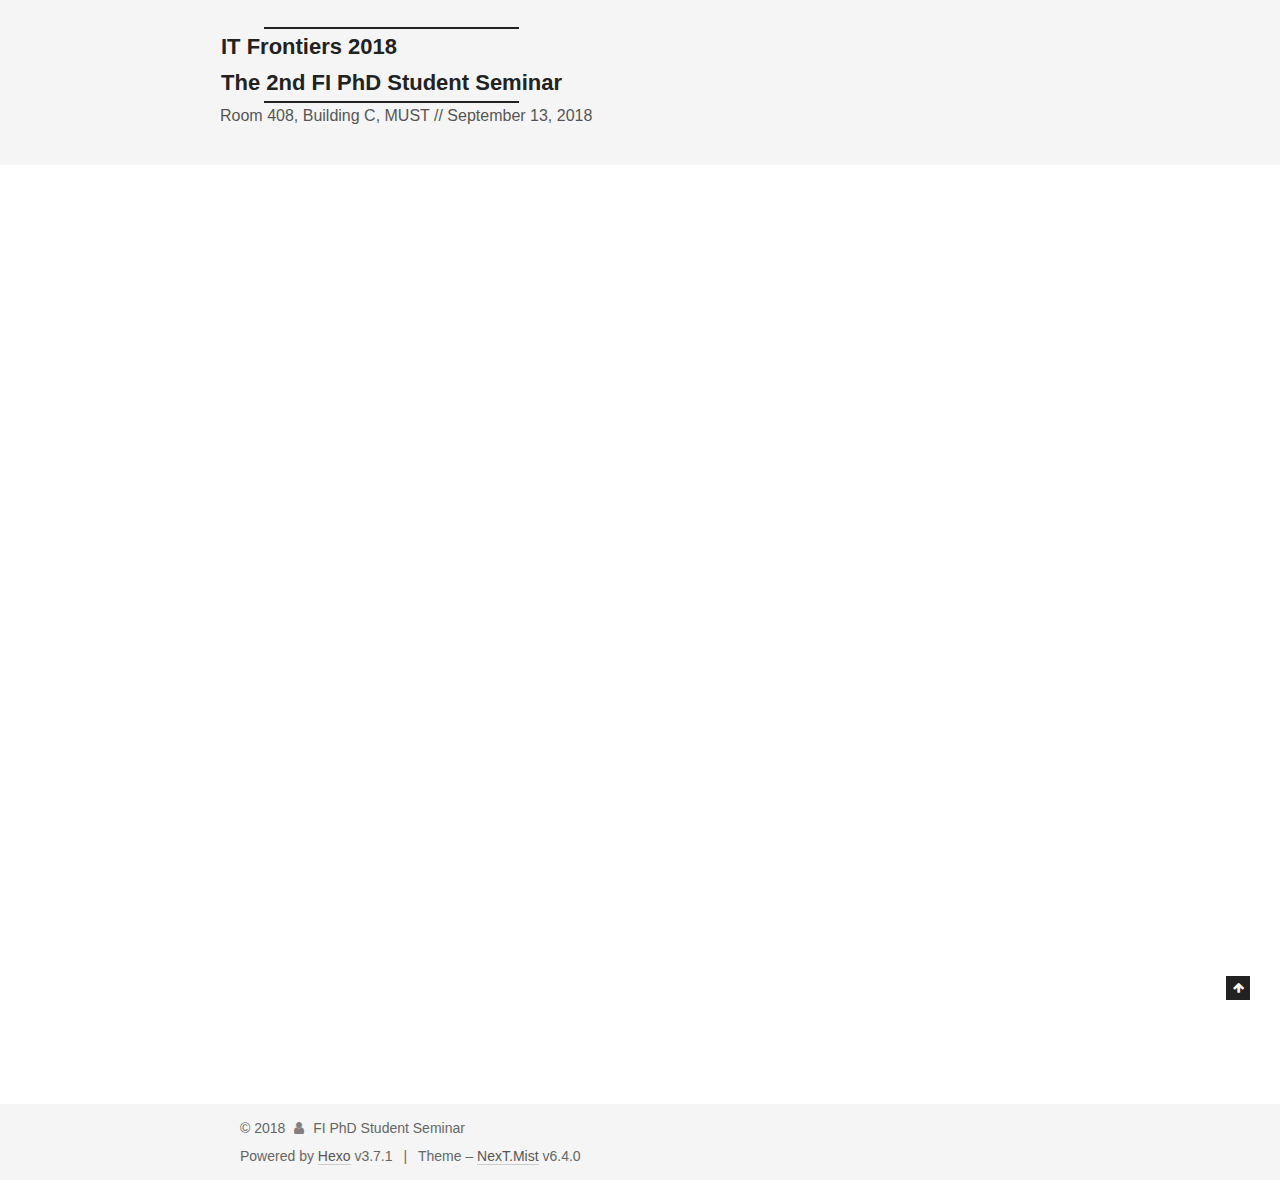
<file: index.html>
<!DOCTYPE html>












  


<html class="theme-next mist use-motion" lang="en">
<head>
  <meta charset="UTF-8"/>
<meta http-equiv="X-UA-Compatible" content="IE=edge" />
<meta name="viewport" content="width=device-width, initial-scale=1, maximum-scale=2"/>
<meta name="theme-color" content="#222">












<meta http-equiv="Cache-Control" content="no-transform" />
<meta http-equiv="Cache-Control" content="no-siteapp" />






















<link href="/lib/font-awesome/css/font-awesome.min.css?v=4.6.2" rel="stylesheet" type="text/css" />

<link href="/css/main.css?v=6.4.0" rel="stylesheet" type="text/css" />


  <link rel="apple-touch-icon" sizes="180x180" href="/images/apple-touch-icon-next.png?v=6.4.0">


  <link rel="icon" type="image/png" sizes="32x32" href="/images/favicon-32x32-next.png?v=6.4.0">


  <link rel="icon" type="image/png" sizes="16x16" href="/images/favicon-16x16-next.png?v=6.4.0">


  <link rel="mask-icon" href="/images/logo.svg?v=6.4.0" color="#222">









<script type="text/javascript" id="hexo.configurations">
  var NexT = window.NexT || {};
  var CONFIG = {
    root: '/',
    scheme: 'Mist',
    version: '6.4.0',
    sidebar: {"position":"left","display":"remove","offset":12,"b2t":false,"scrollpercent":false,"onmobile":false},
    fancybox: false,
    fastclick: false,
    lazyload: false,
    tabs: true,
    motion: {"enable":true,"async":false,"transition":{"post_block":"fadeIn","post_header":"slideDownIn","post_body":"slideDownIn","coll_header":"slideLeftIn","sidebar":"slideUpIn"}},
    algolia: {
      applicationID: '',
      apiKey: '',
      indexName: '',
      hits: {"per_page":10},
      labels: {"input_placeholder":"Search for Posts","hits_empty":"We didn't find any results for the search: ${query}","hits_stats":"${hits} results found in ${time} ms"}
    }
  };
</script>


  




  <meta property="og:type" content="website">
<meta property="og:title" content="IT Frontiers 2018 &lt;br&gt; The 2nd FI PhD Student Seminar">
<meta property="og:url" content="http://yoursite.com/index.html">
<meta property="og:site_name" content="IT Frontiers 2018 &lt;br&gt; The 2nd FI PhD Student Seminar">
<meta property="og:locale" content="en">
<meta name="twitter:card" content="summary">
<meta name="twitter:title" content="IT Frontiers 2018 &lt;br&gt; The 2nd FI PhD Student Seminar">






  <link rel="canonical" href="http://yoursite.com/"/>



<script type="text/javascript" id="page.configurations">
  CONFIG.page = {
    sidebar: "",
  };
</script>

  <title>IT Frontiers 2018 <br> The 2nd FI PhD Student Seminar</title>
  









  <noscript>
  <style type="text/css">
    .use-motion .motion-element,
    .use-motion .brand,
    .use-motion .menu-item,
    .sidebar-inner,
    .use-motion .post-block,
    .use-motion .pagination,
    .use-motion .comments,
    .use-motion .post-header,
    .use-motion .post-body,
    .use-motion .collection-title { opacity: initial; }

    .use-motion .logo,
    .use-motion .site-title,
    .use-motion .site-subtitle {
      opacity: initial;
      top: initial;
    }

    .use-motion {
      .logo-line-before i { left: initial; }
      .logo-line-after i { right: initial; }
    }
  </style>
</noscript>

</head>

<body itemscope itemtype="http://schema.org/WebPage" lang="en">

  
  
    
  

  <div class="container sidebar-position-left 
  page-home">
    <div class="headband"></div>

    <header id="header" class="header" itemscope itemtype="http://schema.org/WPHeader">
      <div class="header-inner"><div class="site-brand-wrapper">
  <div class="site-meta ">
    

    <div class="custom-logo-site-title">
      <a href="/" class="brand" rel="start">
        <span class="logo-line-before"><i></i></span>
        <span class="site-title">IT Frontiers 2018 <br> The 2nd FI PhD Student Seminar</span>
        <span class="logo-line-after"><i></i></span>
      </a>
    </div>
    
      
        <p class="site-subtitle"><Center>Room 408, Building C, MUST // September 13, 2018</p>
      
    
  </div>

  <div class="site-nav-toggle">
    <button aria-label="Toggle navigation bar">
      <span class="btn-bar"></span>
      <span class="btn-bar"></span>
      <span class="btn-bar"></span>
    </button>
  </div>
</div>



<nav class="site-nav">
  
    <ul id="menu" class="menu">
      
        
        
        
          
          <li class="menu-item menu-item-home menu-item-active">
    <a href="/" rel="section">
      <i class="menu-item-icon fa fa-fw fa-home"></i> <br />HOME</a>
  </li>
        
        
        
          
          <li class="menu-item menu-item-call-for-paper">
    <a href="/Call-for-paper/" rel="section">
      <i class="menu-item-icon fa fa-fw fa-user"></i> <br />CALL FOR PAPER</a>
  </li>
        
        
        
          
          <li class="menu-item menu-item-program">
    <a href="/Program/" rel="section">
      <i class="menu-item-icon fa fa-fw fa-calendar"></i> <br />PROGRAM</a>
  </li>
        
        
        
          
          <li class="menu-item menu-item-venue">
    <a href="/Venue/" rel="section">
      <i class="menu-item-icon fa fa-fw fa-thumb-tack"></i> <br />VENUE</a>
  </li>

      
      
    </ul>
  

  
    

  

  
</nav>



  



</div>
    </header>

    


    <main id="main" class="main">
      <div class="main-inner">
        <div class="content-wrap">
          
          <div id="content" class="content">
            
  <section id="posts" class="posts-expand">
    
      

  

  
  
  

  

  <article class="post post-type-normal" itemscope itemtype="http://schema.org/Article">
  
  
  
  <div class="post-block">
    <link itemprop="mainEntityOfPage" href="http://yoursite.com/2018/08/31/hello-world/">

    <span hidden itemprop="author" itemscope itemtype="http://schema.org/Person">
      <meta itemprop="name" content="FI PhD Student Seminar">
      <meta itemprop="description" content="">
      <meta itemprop="image" content="/images/avatar.gif">
    </span>

    <span hidden itemprop="publisher" itemscope itemtype="http://schema.org/Organization">
      <meta itemprop="name" content="IT Frontiers 2018 <br> The 2nd FI PhD Student Seminar">
    </span>

    
      <header class="post-header">

        
        
          <h1 class="post-title" itemprop="name headline">
                
                <a class="post-title-link" href="/2018/08/31/hello-world/" itemprop="url">
                  <p style="display:none;"> Please read carefully </p>
                </a>
              
            
          </h1>
        

        <div class="post-meta">
          <span class="post-time">

            
            
            

            

            
          </span>

          

          
            
          

          
          

          

          

          

        </div>
      </header>
    

    
    
    
    <div class="post-body" itemprop="articleBody">

      
      

      
        
          
            <h2 id="Goal"><a href="#Goal" class="headerlink" title="Goal"></a>Goal</h2><p>The 2nd PhD Student Seminar 2018 provides a platform for FI PhD students at the Macau University of Science and Technology (MUST). The purpose is to meet together and discuss the research findings and the latest advancements in their own disciplines. The seminar seeks original, UNPUBLISHED research papers reporting the latest research of each PhD student.</p>
<hr>
<h2 id="Important-date"><a href="#Important-date" class="headerlink" title="Important date"></a>Important date</h2><ul>
<li>Paper Submission Due: <del>September 6, 2018</del>  <font color="red">September 9, 2018</font></li>
<li>Slides Submission Due:  <del>September 6, 2018</del>  <font color="red">September 9, 2018</font></li>
<li>Seminar Date: September 13, 2018 <br></li>
</ul>
<hr>
<h2 id="FI-policy-for-PHD-students"><a href="#FI-policy-for-PHD-students" class="headerlink" title="FI policy for PHD students"></a>FI policy for PHD students</h2><p> FI PhD course, DIIZ11 (LITERATURE SURVEY AND THESIS PLANNING), consists of FI PhD Student Seminar (20% of the total score) and Fl PhD Proposal Defense (80% of the total score). <font color="red"> Before applying for the PhD Proposal Defense, a PhD student MUST attend the PhD Student Seminar </font>(each student is required to submit an annual report and conduct an oral presentation).</p>
<hr>
<h2 id="Contact"><a href="#Contact" class="headerlink" title="Contact"></a>Contact</h2><p>For any inquiry, please contact Joey Wong at 8897-2240 or email by <a href="mailto:lmawong@must.edu.mo" target="_blank" rel="noopener">lmawong@must.edu.mo</a>.</p>
<hr>

          
        
      
    </div>

    

    
    
    

    

    

    

    <footer class="post-footer">
      

      

      

      
      
        <div class="post-eof"></div>
      
    </footer>
  </div>
  
  
  
  </article>


    
  </section>

  


          </div>
          

        </div>
        
      </div>
    </main>

    <footer id="footer" class="footer">
      <div class="footer-inner">
        <div class="copyright">&copy; <span itemprop="copyrightYear">2018</span>
  <span class="with-love" id="animate">
    <i class="fa fa-user"></i>
  </span>
  <span class="author" itemprop="copyrightHolder">FI PhD Student Seminar</span>

  

  
</div>




  <div class="powered-by">Powered by <a class="theme-link" target="_blank" href="https://hexo.io">Hexo</a> v3.7.1</div>



  <span class="post-meta-divider">|</span>



  <div class="theme-info">Theme – <a class="theme-link" target="_blank" href="https://theme-next.org">NexT.Mist</a> v6.4.0</div>




        








        
      </div>
    </footer>

    
      <div class="back-to-top">
        <i class="fa fa-arrow-up"></i>
        
      </div>
    

    

    

    
  </div>

  

<script type="text/javascript">
  if (Object.prototype.toString.call(window.Promise) !== '[object Function]') {
    window.Promise = null;
  }
</script>


























  
  
    <script type="text/javascript" src="/lib/jquery/index.js?v=2.1.3"></script>
  

  
  
    <script type="text/javascript" src="/lib/velocity/velocity.min.js?v=1.2.1"></script>
  

  
  
    <script type="text/javascript" src="/lib/velocity/velocity.ui.min.js?v=1.2.1"></script>
  


  


  <script type="text/javascript" src="/js/src/utils.js?v=6.4.0"></script>

  <script type="text/javascript" src="/js/src/motion.js?v=6.4.0"></script>



  
  

  

  


  <script type="text/javascript" src="/js/src/bootstrap.js?v=6.4.0"></script>



  



  










  





  

  

  

  

  
  

  

  

  

  

  

</body>
</html>
</file>
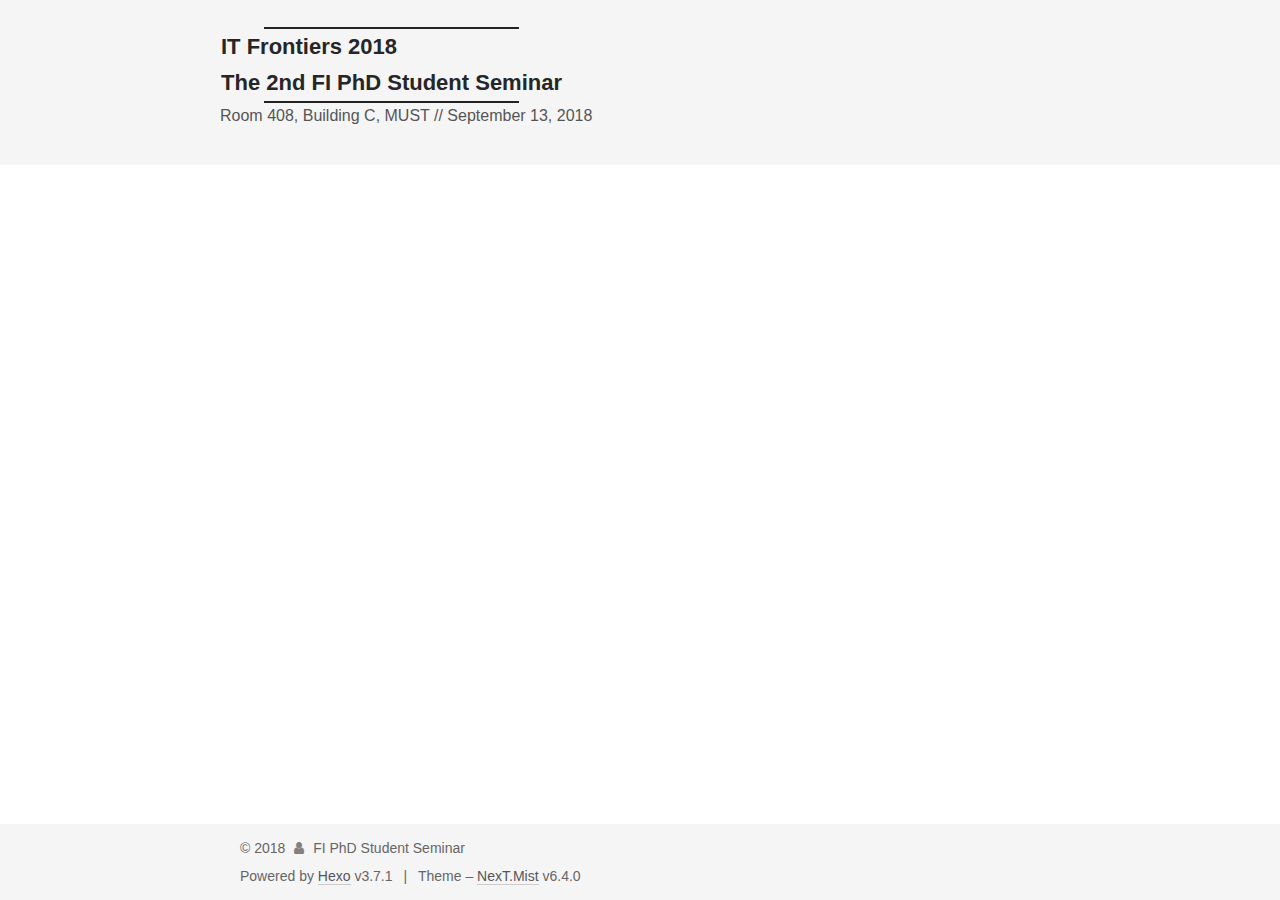
<file: archives/index.html>
<!DOCTYPE html>












  


<html class="theme-next mist use-motion" lang="en">
<head>
  <meta charset="UTF-8"/>
<meta http-equiv="X-UA-Compatible" content="IE=edge" />
<meta name="viewport" content="width=device-width, initial-scale=1, maximum-scale=2"/>
<meta name="theme-color" content="#222">












<meta http-equiv="Cache-Control" content="no-transform" />
<meta http-equiv="Cache-Control" content="no-siteapp" />






















<link href="/lib/font-awesome/css/font-awesome.min.css?v=4.6.2" rel="stylesheet" type="text/css" />

<link href="/css/main.css?v=6.4.0" rel="stylesheet" type="text/css" />


  <link rel="apple-touch-icon" sizes="180x180" href="/images/apple-touch-icon-next.png?v=6.4.0">


  <link rel="icon" type="image/png" sizes="32x32" href="/images/favicon-32x32-next.png?v=6.4.0">


  <link rel="icon" type="image/png" sizes="16x16" href="/images/favicon-16x16-next.png?v=6.4.0">


  <link rel="mask-icon" href="/images/logo.svg?v=6.4.0" color="#222">









<script type="text/javascript" id="hexo.configurations">
  var NexT = window.NexT || {};
  var CONFIG = {
    root: '/',
    scheme: 'Mist',
    version: '6.4.0',
    sidebar: {"position":"left","display":"remove","offset":12,"b2t":false,"scrollpercent":false,"onmobile":false},
    fancybox: false,
    fastclick: false,
    lazyload: false,
    tabs: true,
    motion: {"enable":true,"async":false,"transition":{"post_block":"fadeIn","post_header":"slideDownIn","post_body":"slideDownIn","coll_header":"slideLeftIn","sidebar":"slideUpIn"}},
    algolia: {
      applicationID: '',
      apiKey: '',
      indexName: '',
      hits: {"per_page":10},
      labels: {"input_placeholder":"Search for Posts","hits_empty":"We didn't find any results for the search: ${query}","hits_stats":"${hits} results found in ${time} ms"}
    }
  };
</script>


  




  <meta property="og:type" content="website">
<meta property="og:title" content="IT Frontiers 2018 &lt;br&gt; The 2nd FI PhD Student Seminar">
<meta property="og:url" content="http://yoursite.com/archives/index.html">
<meta property="og:site_name" content="IT Frontiers 2018 &lt;br&gt; The 2nd FI PhD Student Seminar">
<meta property="og:locale" content="en">
<meta name="twitter:card" content="summary">
<meta name="twitter:title" content="IT Frontiers 2018 &lt;br&gt; The 2nd FI PhD Student Seminar">






  <link rel="canonical" href="http://yoursite.com/archives/"/>



<script type="text/javascript" id="page.configurations">
  CONFIG.page = {
    sidebar: "",
  };
</script>

  <title>Archive | IT Frontiers 2018 <br> The 2nd FI PhD Student Seminar</title>
  









  <noscript>
  <style type="text/css">
    .use-motion .motion-element,
    .use-motion .brand,
    .use-motion .menu-item,
    .sidebar-inner,
    .use-motion .post-block,
    .use-motion .pagination,
    .use-motion .comments,
    .use-motion .post-header,
    .use-motion .post-body,
    .use-motion .collection-title { opacity: initial; }

    .use-motion .logo,
    .use-motion .site-title,
    .use-motion .site-subtitle {
      opacity: initial;
      top: initial;
    }

    .use-motion {
      .logo-line-before i { left: initial; }
      .logo-line-after i { right: initial; }
    }
  </style>
</noscript>

</head>

<body itemscope itemtype="http://schema.org/WebPage" lang="en">

  
  
    
  

  <div class="container sidebar-position-left page-archive">
    <div class="headband"></div>

    <header id="header" class="header" itemscope itemtype="http://schema.org/WPHeader">
      <div class="header-inner"><div class="site-brand-wrapper">
  <div class="site-meta ">
    

    <div class="custom-logo-site-title">
      <a href="/" class="brand" rel="start">
        <span class="logo-line-before"><i></i></span>
        <span class="site-title">IT Frontiers 2018 <br> The 2nd FI PhD Student Seminar</span>
        <span class="logo-line-after"><i></i></span>
      </a>
    </div>
    
      
        <p class="site-subtitle"><Center>Room 408, Building C, MUST // September 13, 2018</p>
      
    
  </div>

  <div class="site-nav-toggle">
    <button aria-label="Toggle navigation bar">
      <span class="btn-bar"></span>
      <span class="btn-bar"></span>
      <span class="btn-bar"></span>
    </button>
  </div>
</div>



<nav class="site-nav">
  
    <ul id="menu" class="menu">
      
        
        
        
          
          <li class="menu-item menu-item-home">
    <a href="/" rel="section">
      <i class="menu-item-icon fa fa-fw fa-home"></i> <br />HOME</a>
  </li>
        
        
        
          
          <li class="menu-item menu-item-call-for-paper">
    <a href="/Call-for-paper/" rel="section">
      <i class="menu-item-icon fa fa-fw fa-user"></i> <br />CALL FOR PAPER</a>
  </li>
        
        
        
          
          <li class="menu-item menu-item-program">
    <a href="/Program/" rel="section">
      <i class="menu-item-icon fa fa-fw fa-calendar"></i> <br />PROGRAM</a>
  </li>
        
        
        
          
          <li class="menu-item menu-item-venue">
    <a href="/Venue/" rel="section">
      <i class="menu-item-icon fa fa-fw fa-thumb-tack"></i> <br />VENUE</a>
  </li>

      
      
    </ul>
  

  
    

    
    
      
      
    
      
      
    
      
      
    
      
      
    
    

  


  

  
</nav>



  



</div>
    </header>

    


    <main id="main" class="main">
      <div class="main-inner">
        <div class="content-wrap">
          
          <div id="content" class="content">
            

  
  
  
  <div class="post-block archive">
    <div id="posts" class="posts-collapse">
      <span class="archive-move-on"></span>

      
      <span class="archive-page-counter">
        
        
        
          
        
        Um..! 1 post. Keep on posting.
      </span>
      

      

        
        
        

        
          
          <div class="collection-title">
            <h1 class="archive-year" id="archive-year-2018">2018</h1>
          </div>
        
        

        

  <article class="post post-type-normal" itemscope itemtype="http://schema.org/Article">
    <header class="post-header">

      <h2 class="post-title">
        
            <a class="post-title-link" href="/2018/08/31/hello-world/" itemprop="url">
              
                <span itemprop="name"><p style="display:none;"> Please read carefully </p></span>
              
            </a>
        
      </h2>

      <div class="post-meta">
        <time class="post-time" itemprop="dateCreated"
              datetime="2018-08-31T08:27:11+08:00"
              content="2018-08-31" >
          08-31
        </time>
      </div>

    </header>
  </article>



      

    </div>
  </div>
  
  
  

  



          </div>
          

        </div>
        
      </div>
    </main>

    <footer id="footer" class="footer">
      <div class="footer-inner">
        <div class="copyright">&copy; <span itemprop="copyrightYear">2018</span>
  <span class="with-love" id="animate">
    <i class="fa fa-user"></i>
  </span>
  <span class="author" itemprop="copyrightHolder">FI PhD Student Seminar</span>

  

  
</div>




  <div class="powered-by">Powered by <a class="theme-link" target="_blank" href="https://hexo.io">Hexo</a> v3.7.1</div>



  <span class="post-meta-divider">|</span>



  <div class="theme-info">Theme – <a class="theme-link" target="_blank" href="https://theme-next.org">NexT.Mist</a> v6.4.0</div>




        








        
      </div>
    </footer>

    
      <div class="back-to-top">
        <i class="fa fa-arrow-up"></i>
        
      </div>
    

    

    

    
  </div>

  

<script type="text/javascript">
  if (Object.prototype.toString.call(window.Promise) !== '[object Function]') {
    window.Promise = null;
  }
</script>


























  
  
    <script type="text/javascript" src="/lib/jquery/index.js?v=2.1.3"></script>
  

  
  
    <script type="text/javascript" src="/lib/velocity/velocity.min.js?v=1.2.1"></script>
  

  
  
    <script type="text/javascript" src="/lib/velocity/velocity.ui.min.js?v=1.2.1"></script>
  


  


  <script type="text/javascript" src="/js/src/utils.js?v=6.4.0"></script>

  <script type="text/javascript" src="/js/src/motion.js?v=6.4.0"></script>



  
  

  

  


  <script type="text/javascript" src="/js/src/bootstrap.js?v=6.4.0"></script>



  



  










  





  

  

  

  

  
  

  

  

  

  

  

</body>
</html>
</file>
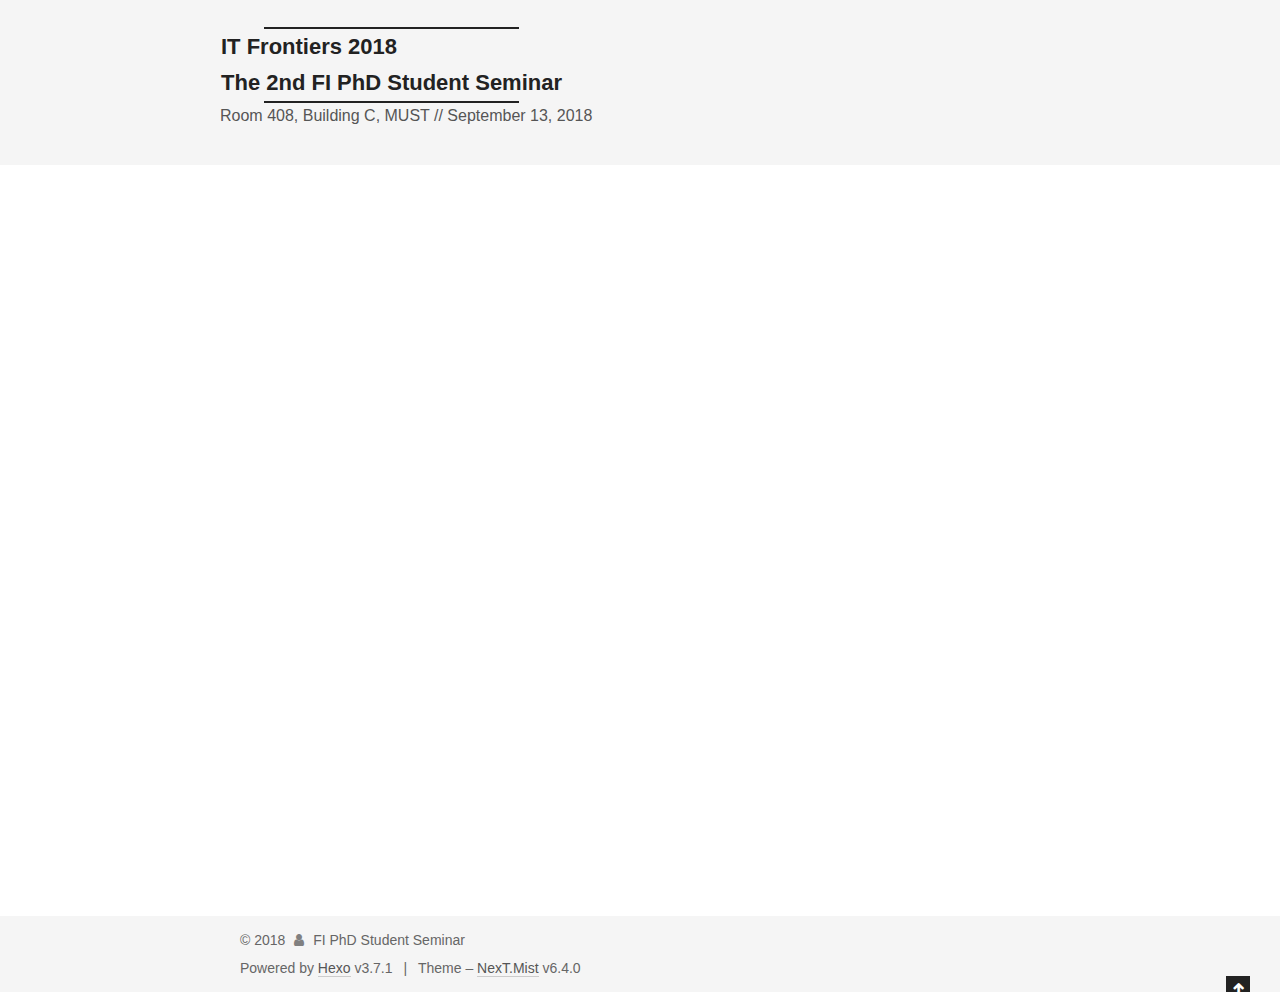
<file: Call-for-paper/index.html>
<!DOCTYPE html>












  


<html class="theme-next mist use-motion" lang="en">
<head>
  <meta charset="UTF-8"/>
<meta http-equiv="X-UA-Compatible" content="IE=edge" />
<meta name="viewport" content="width=device-width, initial-scale=1, maximum-scale=2"/>
<meta name="theme-color" content="#222">












<meta http-equiv="Cache-Control" content="no-transform" />
<meta http-equiv="Cache-Control" content="no-siteapp" />






















<link href="/lib/font-awesome/css/font-awesome.min.css?v=4.6.2" rel="stylesheet" type="text/css" />

<link href="/css/main.css?v=6.4.0" rel="stylesheet" type="text/css" />


  <link rel="apple-touch-icon" sizes="180x180" href="/images/apple-touch-icon-next.png?v=6.4.0">


  <link rel="icon" type="image/png" sizes="32x32" href="/images/favicon-32x32-next.png?v=6.4.0">


  <link rel="icon" type="image/png" sizes="16x16" href="/images/favicon-16x16-next.png?v=6.4.0">


  <link rel="mask-icon" href="/images/logo.svg?v=6.4.0" color="#222">









<script type="text/javascript" id="hexo.configurations">
  var NexT = window.NexT || {};
  var CONFIG = {
    root: '/',
    scheme: 'Mist',
    version: '6.4.0',
    sidebar: {"position":"left","display":"remove","offset":12,"b2t":false,"scrollpercent":false,"onmobile":false},
    fancybox: false,
    fastclick: false,
    lazyload: false,
    tabs: true,
    motion: {"enable":true,"async":false,"transition":{"post_block":"fadeIn","post_header":"slideDownIn","post_body":"slideDownIn","coll_header":"slideLeftIn","sidebar":"slideUpIn"}},
    algolia: {
      applicationID: '',
      apiKey: '',
      indexName: '',
      hits: {"per_page":10},
      labels: {"input_placeholder":"Search for Posts","hits_empty":"We didn't find any results for the search: ${query}","hits_stats":"${hits} results found in ${time} ms"}
    }
  };
</script>


  




  <meta name="description" content="ScopeThe topics of interest include, but are not limited to:  Machine Learning and Big Data Mathematics Computer Graphics and Image Processing Distributed Computing Communications and Networks Space S">
<meta property="og:type" content="website">
<meta property="og:title" content="IT Frontiers 2018 &lt;br&gt; The 2nd FI PhD Student Seminar">
<meta property="og:url" content="http://yoursite.com/Call-for-paper/index.html">
<meta property="og:site_name" content="IT Frontiers 2018 &lt;br&gt; The 2nd FI PhD Student Seminar">
<meta property="og:description" content="ScopeThe topics of interest include, but are not limited to:  Machine Learning and Big Data Mathematics Computer Graphics and Image Processing Distributed Computing Communications and Networks Space S">
<meta property="og:locale" content="en">
<meta property="og:updated_time" content="2018-08-31T05:07:29.547Z">
<meta name="twitter:card" content="summary">
<meta name="twitter:title" content="IT Frontiers 2018 &lt;br&gt; The 2nd FI PhD Student Seminar">
<meta name="twitter:description" content="ScopeThe topics of interest include, but are not limited to:  Machine Learning and Big Data Mathematics Computer Graphics and Image Processing Distributed Computing Communications and Networks Space S">






  <link rel="canonical" href="http://yoursite.com/Call-for-paper/"/>



<script type="text/javascript" id="page.configurations">
  CONFIG.page = {
    sidebar: "",
  };
</script>

  <title> | IT Frontiers 2018 <br> The 2nd FI PhD Student Seminar</title>
  









  <noscript>
  <style type="text/css">
    .use-motion .motion-element,
    .use-motion .brand,
    .use-motion .menu-item,
    .sidebar-inner,
    .use-motion .post-block,
    .use-motion .pagination,
    .use-motion .comments,
    .use-motion .post-header,
    .use-motion .post-body,
    .use-motion .collection-title { opacity: initial; }

    .use-motion .logo,
    .use-motion .site-title,
    .use-motion .site-subtitle {
      opacity: initial;
      top: initial;
    }

    .use-motion {
      .logo-line-before i { left: initial; }
      .logo-line-after i { right: initial; }
    }
  </style>
</noscript>

</head>

<body itemscope itemtype="http://schema.org/WebPage" lang="en">

  
  
    
  

  <div class="container sidebar-position-left page-post-detail">
    <div class="headband"></div>

    <header id="header" class="header" itemscope itemtype="http://schema.org/WPHeader">
      <div class="header-inner"><div class="site-brand-wrapper">
  <div class="site-meta ">
    

    <div class="custom-logo-site-title">
      <a href="/" class="brand" rel="start">
        <span class="logo-line-before"><i></i></span>
        <span class="site-title">IT Frontiers 2018 <br> The 2nd FI PhD Student Seminar</span>
        <span class="logo-line-after"><i></i></span>
      </a>
    </div>
    
      
        <p class="site-subtitle"><Center>Room 408, Building C, MUST // September 13, 2018</p>
      
    
  </div>

  <div class="site-nav-toggle">
    <button aria-label="Toggle navigation bar">
      <span class="btn-bar"></span>
      <span class="btn-bar"></span>
      <span class="btn-bar"></span>
    </button>
  </div>
</div>



<nav class="site-nav">
  
    <ul id="menu" class="menu">
      
        
        
        
          
          <li class="menu-item menu-item-home">
    <a href="/" rel="section">
      <i class="menu-item-icon fa fa-fw fa-home"></i> <br />HOME</a>
  </li>
        
        
        
          
          <li class="menu-item menu-item-call-for-paper menu-item-active">
    <a href="/Call-for-paper/" rel="section">
      <i class="menu-item-icon fa fa-fw fa-user"></i> <br />CALL FOR PAPER</a>
  </li>
        
        
        
          
          <li class="menu-item menu-item-program">
    <a href="/Program/" rel="section">
      <i class="menu-item-icon fa fa-fw fa-calendar"></i> <br />PROGRAM</a>
  </li>
        
        
        
          
          <li class="menu-item menu-item-venue">
    <a href="/Venue/" rel="section">
      <i class="menu-item-icon fa fa-fw fa-thumb-tack"></i> <br />VENUE</a>
  </li>

      
      
    </ul>
  

  
    

    
    
      
      
    
      
      
    
      
      
    
      
      
    
    

  


  

  
</nav>



  



</div>
    </header>

    


    <main id="main" class="main">
      <div class="main-inner">
        <div class="content-wrap">
          
          <div id="content" class="content">
            

  <div id="posts" class="posts-expand">
    
    
    
    <div class="post-block page">
      <header class="post-header">

<h1 class="post-title" itemprop="name headline"></h1>

<div class="post-meta">
  
  



</div>

</header>

      
      
      
      <div class="post-body">
        
        
          <h1 id="Scope"><a href="#Scope" class="headerlink" title="Scope"></a>Scope</h1><p>The topics of interest include, but are not limited to:</p>
<ul>
<li>Machine Learning and Big Data</li>
<li>Mathematics</li>
<li>Computer Graphics and Image Processing</li>
<li>Distributed Computing</li>
<li>Communications and Networks</li>
<li>Space Science</li>
<li>Electrical Engineering Technology</li>
<li>Systems Engineering</li>
<li>Information Security</li>
</ul>
<hr>
<h1 id="Submission"><a href="#Submission" class="headerlink" title="Submission"></a>Submission</h1><ul>
<li>Each paper should be original and written in English. It should follow the <strong><a href="http://www.ieee.org/conferences_events/conferences/publishing/templates.html" target="_blank" rel="noopener">IEEE CS format</a></strong> and should not be less than 4 pages.</li>
<li>Please click <strong><a href="https://goo.gl/forms/2UX4ZOcUYdbiZQy02" target="_blank" rel="noopener">HERE</a></strong> to submit your paper in PDF.</li>
</ul>

        
      </div>
      
      
      
    </div>
    



    
    
    
  </div>


          </div>
          

  



        </div>
        
      </div>
    </main>

    <footer id="footer" class="footer">
      <div class="footer-inner">
        <div class="copyright">&copy; <span itemprop="copyrightYear">2018</span>
  <span class="with-love" id="animate">
    <i class="fa fa-user"></i>
  </span>
  <span class="author" itemprop="copyrightHolder">FI PhD Student Seminar</span>

  

  
</div>




  <div class="powered-by">Powered by <a class="theme-link" target="_blank" href="https://hexo.io">Hexo</a> v3.7.1</div>



  <span class="post-meta-divider">|</span>



  <div class="theme-info">Theme – <a class="theme-link" target="_blank" href="https://theme-next.org">NexT.Mist</a> v6.4.0</div>




        








        
      </div>
    </footer>

    
      <div class="back-to-top">
        <i class="fa fa-arrow-up"></i>
        
      </div>
    

    

    

    
  </div>

  

<script type="text/javascript">
  if (Object.prototype.toString.call(window.Promise) !== '[object Function]') {
    window.Promise = null;
  }
</script>


























  
  
    <script type="text/javascript" src="/lib/jquery/index.js?v=2.1.3"></script>
  

  
  
    <script type="text/javascript" src="/lib/velocity/velocity.min.js?v=1.2.1"></script>
  

  
  
    <script type="text/javascript" src="/lib/velocity/velocity.ui.min.js?v=1.2.1"></script>
  


  


  <script type="text/javascript" src="/js/src/utils.js?v=6.4.0"></script>

  <script type="text/javascript" src="/js/src/motion.js?v=6.4.0"></script>



  
  

  
  <script type="text/javascript" src="/js/src/scrollspy.js?v=6.4.0"></script>
<script type="text/javascript" src="/js/src/post-details.js?v=6.4.0"></script>



  


  <script type="text/javascript" src="/js/src/bootstrap.js?v=6.4.0"></script>



  



  










  





  

  

  

  

  
  

  

  

  

  

  

</body>
</html>
</file>
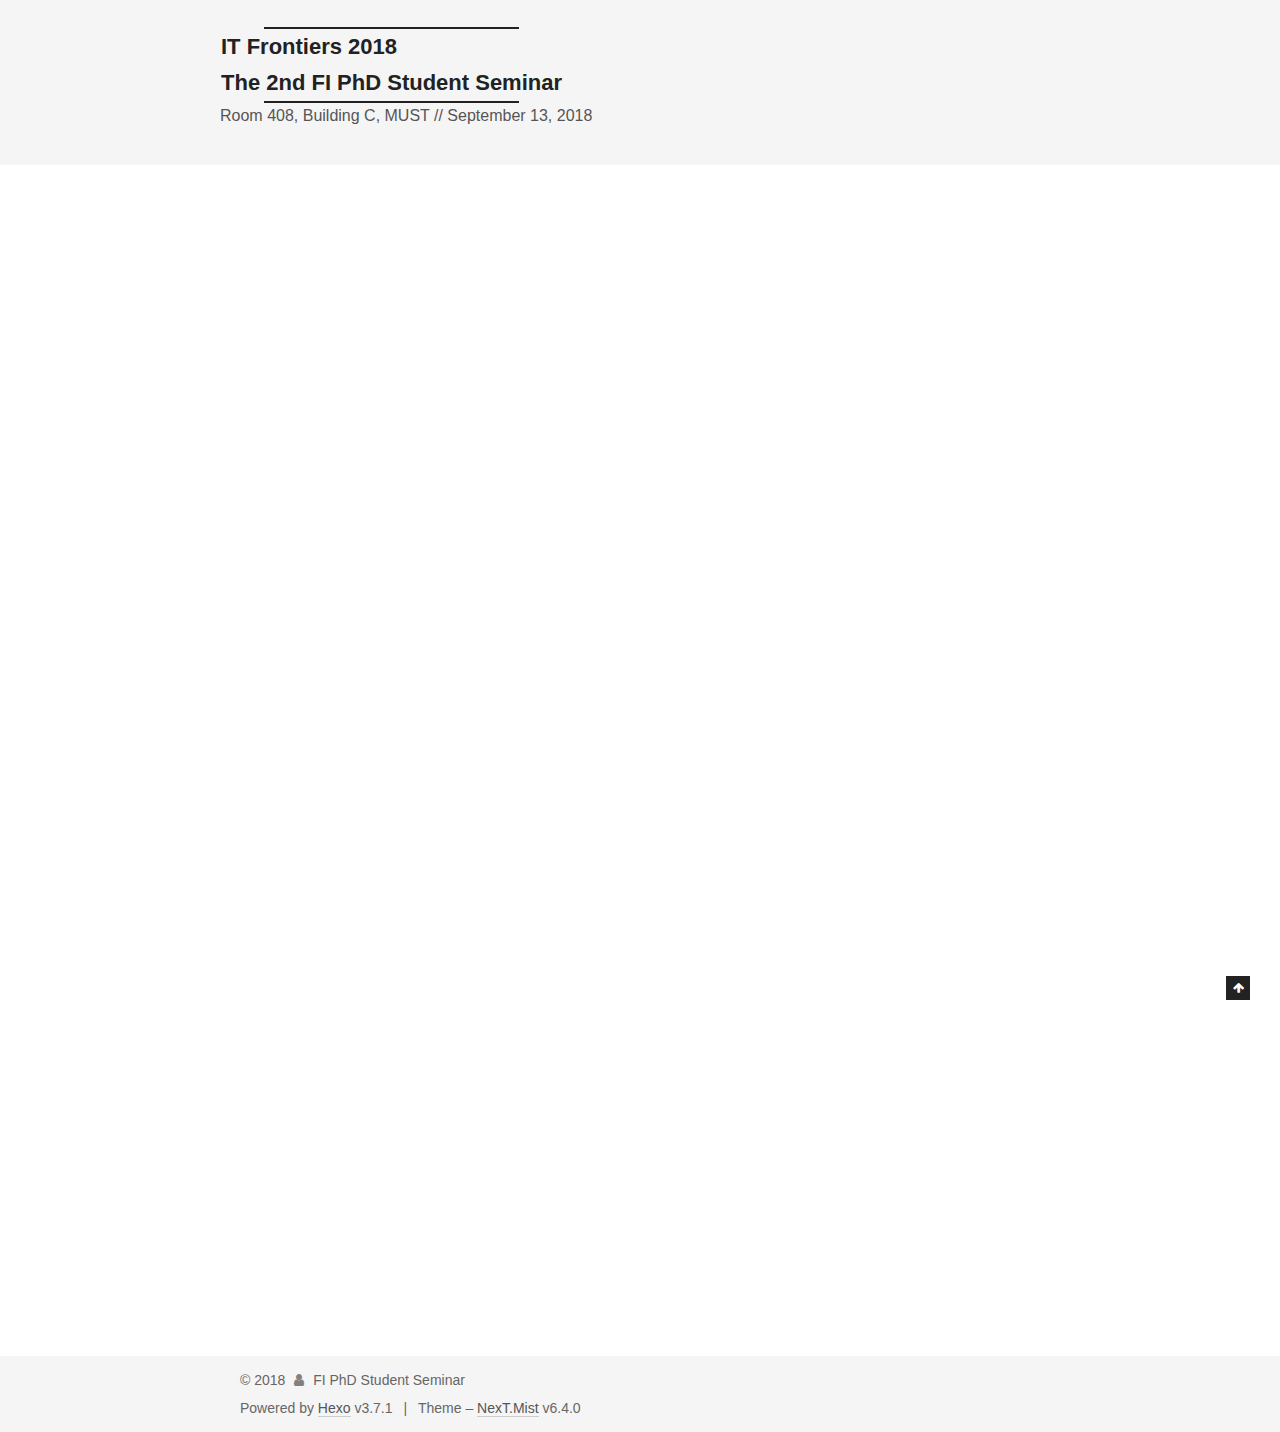
<file: Program/index.html>
<!DOCTYPE html>












  


<html class="theme-next mist use-motion" lang="en">
<head>
  <meta charset="UTF-8"/>
<meta http-equiv="X-UA-Compatible" content="IE=edge" />
<meta name="viewport" content="width=device-width, initial-scale=1, maximum-scale=2"/>
<meta name="theme-color" content="#222">












<meta http-equiv="Cache-Control" content="no-transform" />
<meta http-equiv="Cache-Control" content="no-siteapp" />






















<link href="/lib/font-awesome/css/font-awesome.min.css?v=4.6.2" rel="stylesheet" type="text/css" />

<link href="/css/main.css?v=6.4.0" rel="stylesheet" type="text/css" />


  <link rel="apple-touch-icon" sizes="180x180" href="/images/apple-touch-icon-next.png?v=6.4.0">


  <link rel="icon" type="image/png" sizes="32x32" href="/images/favicon-32x32-next.png?v=6.4.0">


  <link rel="icon" type="image/png" sizes="16x16" href="/images/favicon-16x16-next.png?v=6.4.0">


  <link rel="mask-icon" href="/images/logo.svg?v=6.4.0" color="#222">









<script type="text/javascript" id="hexo.configurations">
  var NexT = window.NexT || {};
  var CONFIG = {
    root: '/',
    scheme: 'Mist',
    version: '6.4.0',
    sidebar: {"position":"left","display":"remove","offset":12,"b2t":false,"scrollpercent":false,"onmobile":false},
    fancybox: false,
    fastclick: false,
    lazyload: false,
    tabs: true,
    motion: {"enable":true,"async":false,"transition":{"post_block":"fadeIn","post_header":"slideDownIn","post_body":"slideDownIn","coll_header":"slideLeftIn","sidebar":"slideUpIn"}},
    algolia: {
      applicationID: '',
      apiKey: '',
      indexName: '',
      hits: {"per_page":10},
      labels: {"input_placeholder":"Search for Posts","hits_empty":"We didn't find any results for the search: ${query}","hits_stats":"${hits} results found in ${time} ms"}
    }
  };
</script>


  




  <meta name="description" content="Click HERE to download program:">
<meta property="og:type" content="website">
<meta property="og:title" content="program">
<meta property="og:url" content="http://yoursite.com/Program/index.html">
<meta property="og:site_name" content="IT Frontiers 2018 &lt;br&gt; The 2nd FI PhD Student Seminar">
<meta property="og:description" content="Click HERE to download program:">
<meta property="og:locale" content="en">
<meta property="og:image" content="http://yoursite.com/Program/AGENDAfinal.jpg">
<meta property="og:updated_time" content="2018-09-12T06:15:16.299Z">
<meta name="twitter:card" content="summary">
<meta name="twitter:title" content="program">
<meta name="twitter:description" content="Click HERE to download program:">
<meta name="twitter:image" content="http://yoursite.com/Program/AGENDAfinal.jpg">






  <link rel="canonical" href="http://yoursite.com/Program/"/>



<script type="text/javascript" id="page.configurations">
  CONFIG.page = {
    sidebar: "",
  };
</script>

  <title>program | IT Frontiers 2018 <br> The 2nd FI PhD Student Seminar</title>
  









  <noscript>
  <style type="text/css">
    .use-motion .motion-element,
    .use-motion .brand,
    .use-motion .menu-item,
    .sidebar-inner,
    .use-motion .post-block,
    .use-motion .pagination,
    .use-motion .comments,
    .use-motion .post-header,
    .use-motion .post-body,
    .use-motion .collection-title { opacity: initial; }

    .use-motion .logo,
    .use-motion .site-title,
    .use-motion .site-subtitle {
      opacity: initial;
      top: initial;
    }

    .use-motion {
      .logo-line-before i { left: initial; }
      .logo-line-after i { right: initial; }
    }
  </style>
</noscript>

</head>

<body itemscope itemtype="http://schema.org/WebPage" lang="en">

  
  
    
  

  <div class="container sidebar-position-left page-post-detail">
    <div class="headband"></div>

    <header id="header" class="header" itemscope itemtype="http://schema.org/WPHeader">
      <div class="header-inner"><div class="site-brand-wrapper">
  <div class="site-meta ">
    

    <div class="custom-logo-site-title">
      <a href="/" class="brand" rel="start">
        <span class="logo-line-before"><i></i></span>
        <span class="site-title">IT Frontiers 2018 <br> The 2nd FI PhD Student Seminar</span>
        <span class="logo-line-after"><i></i></span>
      </a>
    </div>
    
      
        <p class="site-subtitle"><Center>Room 408, Building C, MUST // September 13, 2018</p>
      
    
  </div>

  <div class="site-nav-toggle">
    <button aria-label="Toggle navigation bar">
      <span class="btn-bar"></span>
      <span class="btn-bar"></span>
      <span class="btn-bar"></span>
    </button>
  </div>
</div>



<nav class="site-nav">
  
    <ul id="menu" class="menu">
      
        
        
        
          
          <li class="menu-item menu-item-home">
    <a href="/" rel="section">
      <i class="menu-item-icon fa fa-fw fa-home"></i> <br />HOME</a>
  </li>
        
        
        
          
          <li class="menu-item menu-item-call-for-paper">
    <a href="/Call-for-paper/" rel="section">
      <i class="menu-item-icon fa fa-fw fa-user"></i> <br />CALL FOR PAPER</a>
  </li>
        
        
        
          
          <li class="menu-item menu-item-program menu-item-active">
    <a href="/Program/" rel="section">
      <i class="menu-item-icon fa fa-fw fa-calendar"></i> <br />PROGRAM</a>
  </li>
        
        
        
          
          <li class="menu-item menu-item-venue">
    <a href="/Venue/" rel="section">
      <i class="menu-item-icon fa fa-fw fa-thumb-tack"></i> <br />VENUE</a>
  </li>

      
      
    </ul>
  

  
    

    
    
      
      
    
      
      
    
      
      
    
      
      
    
    

  


  

  
</nav>



  



</div>
    </header>

    


    <main id="main" class="main">
      <div class="main-inner">
        <div class="content-wrap">
          
          <div id="content" class="content">
            

  <div id="posts" class="posts-expand">
    
    
    
    <div class="post-block page">
      <header class="post-header">

<h1 class="post-title" itemprop="name headline">program</h1>

<div class="post-meta">
  
  



</div>

</header>

      
      
      
      <div class="post-body">
        
        
          <h1 id="Click-HERE-to-download-program"><a href="#Click-HERE-to-download-program" class="headerlink" title="Click HERE to download program:"></a>Click <strong><a href="http://10.4.49.16:55555/Program/Agenda.pdf" target="_blank" rel="noopener">HERE</a></strong> to download program:</h1><p><img src="/Program/AGENDAfinal.jpg" alt="agenda"></p>

        
      </div>
      
      
      
    </div>
    



    
    
    
  </div>


          </div>
          

  



        </div>
        
      </div>
    </main>

    <footer id="footer" class="footer">
      <div class="footer-inner">
        <div class="copyright">&copy; <span itemprop="copyrightYear">2018</span>
  <span class="with-love" id="animate">
    <i class="fa fa-user"></i>
  </span>
  <span class="author" itemprop="copyrightHolder">FI PhD Student Seminar</span>

  

  
</div>




  <div class="powered-by">Powered by <a class="theme-link" target="_blank" href="https://hexo.io">Hexo</a> v3.7.1</div>



  <span class="post-meta-divider">|</span>



  <div class="theme-info">Theme – <a class="theme-link" target="_blank" href="https://theme-next.org">NexT.Mist</a> v6.4.0</div>




        








        
      </div>
    </footer>

    
      <div class="back-to-top">
        <i class="fa fa-arrow-up"></i>
        
      </div>
    

    

    

    
  </div>

  

<script type="text/javascript">
  if (Object.prototype.toString.call(window.Promise) !== '[object Function]') {
    window.Promise = null;
  }
</script>


























  
  
    <script type="text/javascript" src="/lib/jquery/index.js?v=2.1.3"></script>
  

  
  
    <script type="text/javascript" src="/lib/velocity/velocity.min.js?v=1.2.1"></script>
  

  
  
    <script type="text/javascript" src="/lib/velocity/velocity.ui.min.js?v=1.2.1"></script>
  


  


  <script type="text/javascript" src="/js/src/utils.js?v=6.4.0"></script>

  <script type="text/javascript" src="/js/src/motion.js?v=6.4.0"></script>



  
  

  
  <script type="text/javascript" src="/js/src/scrollspy.js?v=6.4.0"></script>
<script type="text/javascript" src="/js/src/post-details.js?v=6.4.0"></script>



  


  <script type="text/javascript" src="/js/src/bootstrap.js?v=6.4.0"></script>



  



  










  





  

  

  

  

  
  

  

  

  

  

  

</body>
</html>
</file>
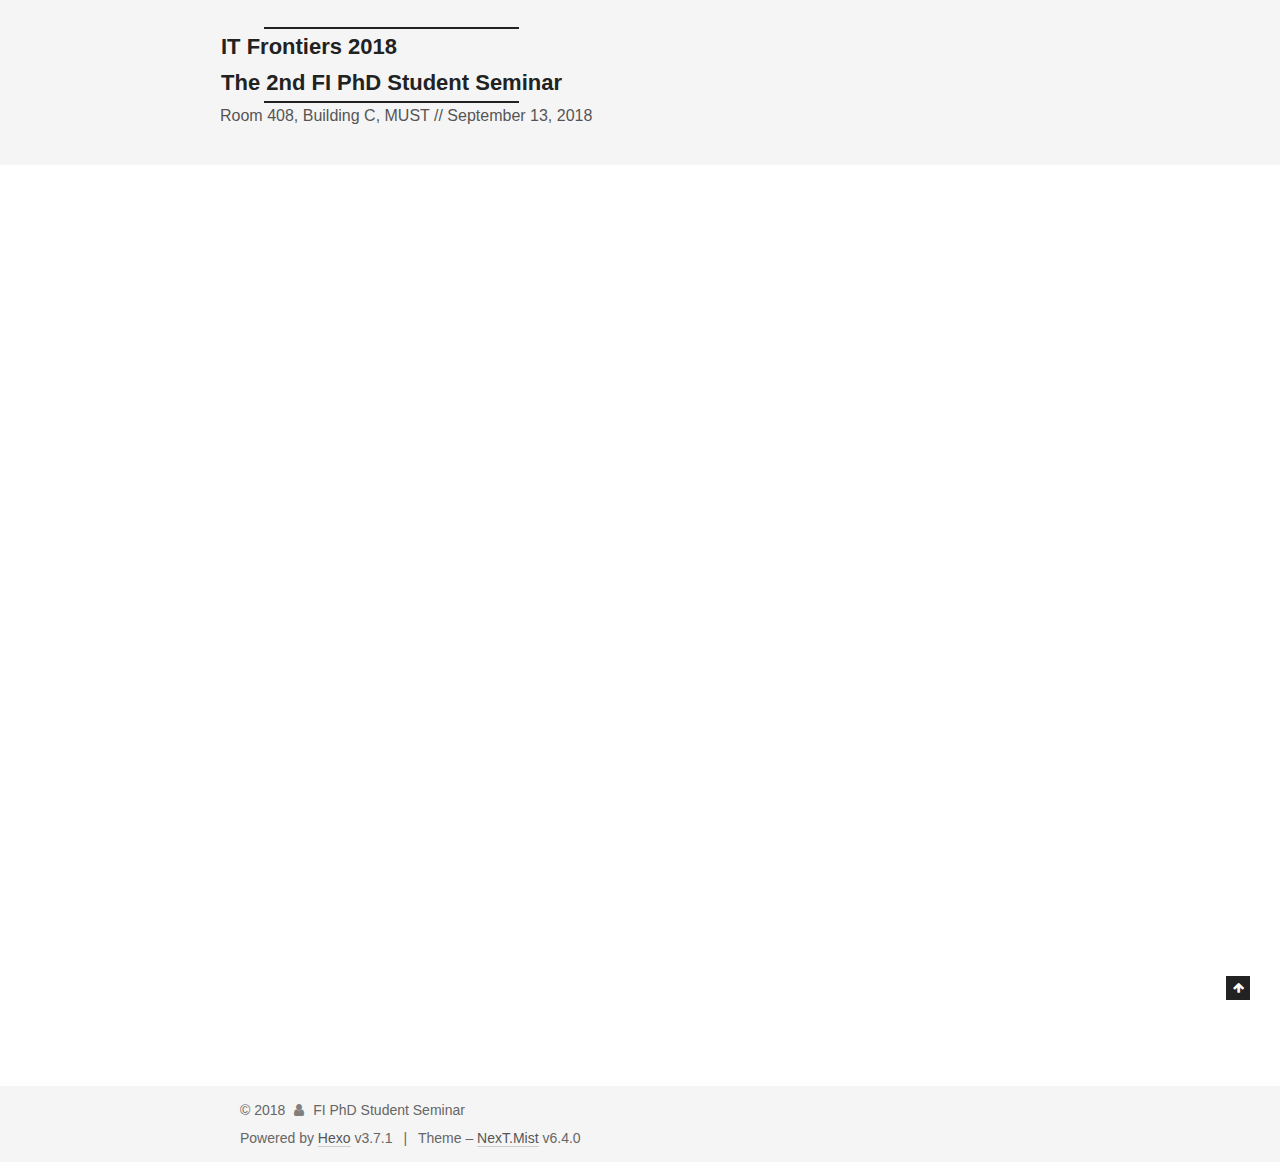
<file: Venue/index.html>
<!DOCTYPE html>












  


<html class="theme-next mist use-motion" lang="en">
<head>
  <meta charset="UTF-8"/>
<meta http-equiv="X-UA-Compatible" content="IE=edge" />
<meta name="viewport" content="width=device-width, initial-scale=1, maximum-scale=2"/>
<meta name="theme-color" content="#222">












<meta http-equiv="Cache-Control" content="no-transform" />
<meta http-equiv="Cache-Control" content="no-siteapp" />






















<link href="/lib/font-awesome/css/font-awesome.min.css?v=4.6.2" rel="stylesheet" type="text/css" />

<link href="/css/main.css?v=6.4.0" rel="stylesheet" type="text/css" />


  <link rel="apple-touch-icon" sizes="180x180" href="/images/apple-touch-icon-next.png?v=6.4.0">


  <link rel="icon" type="image/png" sizes="32x32" href="/images/favicon-32x32-next.png?v=6.4.0">


  <link rel="icon" type="image/png" sizes="16x16" href="/images/favicon-16x16-next.png?v=6.4.0">


  <link rel="mask-icon" href="/images/logo.svg?v=6.4.0" color="#222">









<script type="text/javascript" id="hexo.configurations">
  var NexT = window.NexT || {};
  var CONFIG = {
    root: '/',
    scheme: 'Mist',
    version: '6.4.0',
    sidebar: {"position":"left","display":"remove","offset":12,"b2t":false,"scrollpercent":false,"onmobile":false},
    fancybox: false,
    fastclick: false,
    lazyload: false,
    tabs: true,
    motion: {"enable":true,"async":false,"transition":{"post_block":"fadeIn","post_header":"slideDownIn","post_body":"slideDownIn","coll_header":"slideLeftIn","sidebar":"slideUpIn"}},
    algolia: {
      applicationID: '',
      apiKey: '',
      indexName: '',
      hits: {"per_page":10},
      labels: {"input_placeholder":"Search for Posts","hits_empty":"We didn't find any results for the search: ${query}","hits_stats":"${hits} results found in ${time} ms"}
    }
  };
</script>


  




  <meta name="description" content="VenueRoom 408, Building CMacau University of Science and TechnologyAvenida Wai Long, Taipa, Macau">
<meta property="og:type" content="website">
<meta property="og:title" content="IT Frontiers 2018 &lt;br&gt; The 2nd FI PhD Student Seminar">
<meta property="og:url" content="http://yoursite.com/Venue/index.html">
<meta property="og:site_name" content="IT Frontiers 2018 &lt;br&gt; The 2nd FI PhD Student Seminar">
<meta property="og:description" content="VenueRoom 408, Building CMacau University of Science and TechnologyAvenida Wai Long, Taipa, Macau">
<meta property="og:locale" content="en">
<meta property="og:updated_time" content="2018-09-12T05:26:04.250Z">
<meta name="twitter:card" content="summary">
<meta name="twitter:title" content="IT Frontiers 2018 &lt;br&gt; The 2nd FI PhD Student Seminar">
<meta name="twitter:description" content="VenueRoom 408, Building CMacau University of Science and TechnologyAvenida Wai Long, Taipa, Macau">






  <link rel="canonical" href="http://yoursite.com/Venue/"/>



<script type="text/javascript" id="page.configurations">
  CONFIG.page = {
    sidebar: "",
  };
</script>

  <title> | IT Frontiers 2018 <br> The 2nd FI PhD Student Seminar</title>
  









  <noscript>
  <style type="text/css">
    .use-motion .motion-element,
    .use-motion .brand,
    .use-motion .menu-item,
    .sidebar-inner,
    .use-motion .post-block,
    .use-motion .pagination,
    .use-motion .comments,
    .use-motion .post-header,
    .use-motion .post-body,
    .use-motion .collection-title { opacity: initial; }

    .use-motion .logo,
    .use-motion .site-title,
    .use-motion .site-subtitle {
      opacity: initial;
      top: initial;
    }

    .use-motion {
      .logo-line-before i { left: initial; }
      .logo-line-after i { right: initial; }
    }
  </style>
</noscript>

</head>

<body itemscope itemtype="http://schema.org/WebPage" lang="en">

  
  
    
  

  <div class="container sidebar-position-left page-post-detail">
    <div class="headband"></div>

    <header id="header" class="header" itemscope itemtype="http://schema.org/WPHeader">
      <div class="header-inner"><div class="site-brand-wrapper">
  <div class="site-meta ">
    

    <div class="custom-logo-site-title">
      <a href="/" class="brand" rel="start">
        <span class="logo-line-before"><i></i></span>
        <span class="site-title">IT Frontiers 2018 <br> The 2nd FI PhD Student Seminar</span>
        <span class="logo-line-after"><i></i></span>
      </a>
    </div>
    
      
        <p class="site-subtitle"><Center>Room 408, Building C, MUST // September 13, 2018</p>
      
    
  </div>

  <div class="site-nav-toggle">
    <button aria-label="Toggle navigation bar">
      <span class="btn-bar"></span>
      <span class="btn-bar"></span>
      <span class="btn-bar"></span>
    </button>
  </div>
</div>



<nav class="site-nav">
  
    <ul id="menu" class="menu">
      
        
        
        
          
          <li class="menu-item menu-item-home">
    <a href="/" rel="section">
      <i class="menu-item-icon fa fa-fw fa-home"></i> <br />HOME</a>
  </li>
        
        
        
          
          <li class="menu-item menu-item-call-for-paper">
    <a href="/Call-for-paper/" rel="section">
      <i class="menu-item-icon fa fa-fw fa-user"></i> <br />CALL FOR PAPER</a>
  </li>
        
        
        
          
          <li class="menu-item menu-item-program">
    <a href="/Program/" rel="section">
      <i class="menu-item-icon fa fa-fw fa-calendar"></i> <br />PROGRAM</a>
  </li>
        
        
        
          
          <li class="menu-item menu-item-venue menu-item-active">
    <a href="/Venue/" rel="section">
      <i class="menu-item-icon fa fa-fw fa-thumb-tack"></i> <br />VENUE</a>
  </li>

      
      
    </ul>
  

  
    

    
    
      
      
    
      
      
    
      
      
    
      
      
    
    

  


  

  
</nav>



  



</div>
    </header>

    


    <main id="main" class="main">
      <div class="main-inner">
        <div class="content-wrap">
          
          <div id="content" class="content">
            

  <div id="posts" class="posts-expand">
    
    
    
    <div class="post-block page">
      <header class="post-header">

<h1 class="post-title" itemprop="name headline"></h1>

<div class="post-meta">
  
  



</div>

</header>

      
      
      
      <div class="post-body">
        
        
          <h1 id="Venue"><a href="#Venue" class="headerlink" title="Venue"></a>Venue</h1><p>Room 408, Building C<br>Macau University of Science and Technology<br>Avenida Wai Long, Taipa, Macau</p>
<iframe src="https://www.google.com/maps/embed?pb=!1m18!1m12!1m3!1d3695.3192435301034!2d113.56393550084817!3d22.151916794838414!2m3!1f0!2f0!3f0!3m2!1i1024!2i768!4f13.1!3m3!1m2!1s0x34017006a20d4d2f%3A0xdbb844d5abdfd821!2z5r6z6ZaA56eR5oqA5aSn5a245pWZ5a245qiTIEM!5e0!3m2!1sen!2s!4v1535683319327" width="800" height="600" align="middle" frameborder="0" style="border:0" allowfullscreen></iframe>

        
      </div>
      
      
      
    </div>
    



    
    
    
  </div>


          </div>
          

  



        </div>
        
      </div>
    </main>

    <footer id="footer" class="footer">
      <div class="footer-inner">
        <div class="copyright">&copy; <span itemprop="copyrightYear">2018</span>
  <span class="with-love" id="animate">
    <i class="fa fa-user"></i>
  </span>
  <span class="author" itemprop="copyrightHolder">FI PhD Student Seminar</span>

  

  
</div>




  <div class="powered-by">Powered by <a class="theme-link" target="_blank" href="https://hexo.io">Hexo</a> v3.7.1</div>



  <span class="post-meta-divider">|</span>



  <div class="theme-info">Theme – <a class="theme-link" target="_blank" href="https://theme-next.org">NexT.Mist</a> v6.4.0</div>




        








        
      </div>
    </footer>

    
      <div class="back-to-top">
        <i class="fa fa-arrow-up"></i>
        
      </div>
    

    

    

    
  </div>

  

<script type="text/javascript">
  if (Object.prototype.toString.call(window.Promise) !== '[object Function]') {
    window.Promise = null;
  }
</script>


























  
  
    <script type="text/javascript" src="/lib/jquery/index.js?v=2.1.3"></script>
  

  
  
    <script type="text/javascript" src="/lib/velocity/velocity.min.js?v=1.2.1"></script>
  

  
  
    <script type="text/javascript" src="/lib/velocity/velocity.ui.min.js?v=1.2.1"></script>
  


  


  <script type="text/javascript" src="/js/src/utils.js?v=6.4.0"></script>

  <script type="text/javascript" src="/js/src/motion.js?v=6.4.0"></script>



  
  

  
  <script type="text/javascript" src="/js/src/scrollspy.js?v=6.4.0"></script>
<script type="text/javascript" src="/js/src/post-details.js?v=6.4.0"></script>



  


  <script type="text/javascript" src="/js/src/bootstrap.js?v=6.4.0"></script>



  



  










  





  

  

  

  

  
  

  

  

  

  

  

</body>
</html>
</file>
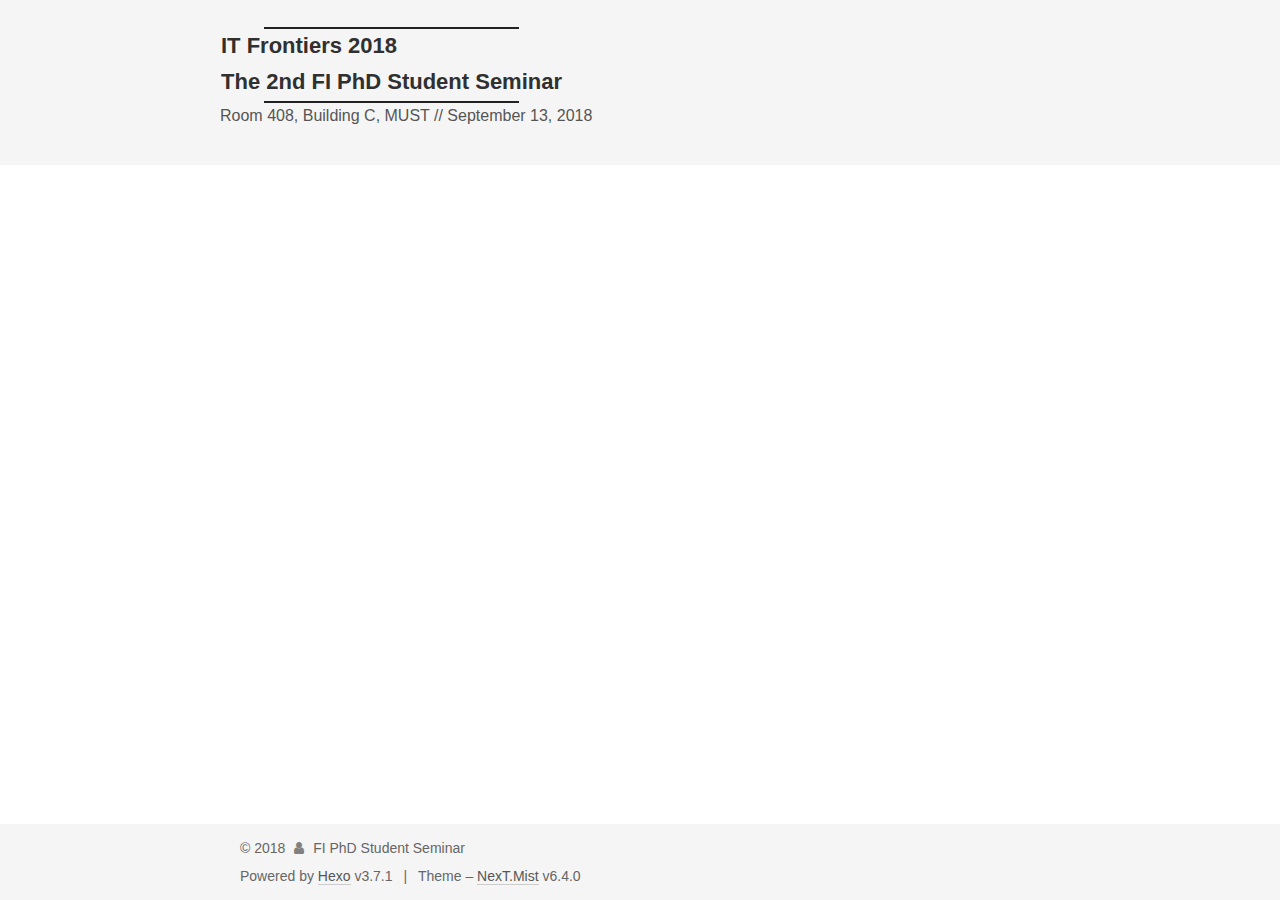
<file: archives/2018/index.html>
<!DOCTYPE html>












  


<html class="theme-next mist use-motion" lang="en">
<head>
  <meta charset="UTF-8"/>
<meta http-equiv="X-UA-Compatible" content="IE=edge" />
<meta name="viewport" content="width=device-width, initial-scale=1, maximum-scale=2"/>
<meta name="theme-color" content="#222">












<meta http-equiv="Cache-Control" content="no-transform" />
<meta http-equiv="Cache-Control" content="no-siteapp" />






















<link href="/lib/font-awesome/css/font-awesome.min.css?v=4.6.2" rel="stylesheet" type="text/css" />

<link href="/css/main.css?v=6.4.0" rel="stylesheet" type="text/css" />


  <link rel="apple-touch-icon" sizes="180x180" href="/images/apple-touch-icon-next.png?v=6.4.0">


  <link rel="icon" type="image/png" sizes="32x32" href="/images/favicon-32x32-next.png?v=6.4.0">


  <link rel="icon" type="image/png" sizes="16x16" href="/images/favicon-16x16-next.png?v=6.4.0">


  <link rel="mask-icon" href="/images/logo.svg?v=6.4.0" color="#222">









<script type="text/javascript" id="hexo.configurations">
  var NexT = window.NexT || {};
  var CONFIG = {
    root: '/',
    scheme: 'Mist',
    version: '6.4.0',
    sidebar: {"position":"left","display":"remove","offset":12,"b2t":false,"scrollpercent":false,"onmobile":false},
    fancybox: false,
    fastclick: false,
    lazyload: false,
    tabs: true,
    motion: {"enable":true,"async":false,"transition":{"post_block":"fadeIn","post_header":"slideDownIn","post_body":"slideDownIn","coll_header":"slideLeftIn","sidebar":"slideUpIn"}},
    algolia: {
      applicationID: '',
      apiKey: '',
      indexName: '',
      hits: {"per_page":10},
      labels: {"input_placeholder":"Search for Posts","hits_empty":"We didn't find any results for the search: ${query}","hits_stats":"${hits} results found in ${time} ms"}
    }
  };
</script>


  




  <meta property="og:type" content="website">
<meta property="og:title" content="IT Frontiers 2018 &lt;br&gt; The 2nd FI PhD Student Seminar">
<meta property="og:url" content="http://yoursite.com/archives/2018/index.html">
<meta property="og:site_name" content="IT Frontiers 2018 &lt;br&gt; The 2nd FI PhD Student Seminar">
<meta property="og:locale" content="en">
<meta name="twitter:card" content="summary">
<meta name="twitter:title" content="IT Frontiers 2018 &lt;br&gt; The 2nd FI PhD Student Seminar">






  <link rel="canonical" href="http://yoursite.com/archives/2018/"/>



<script type="text/javascript" id="page.configurations">
  CONFIG.page = {
    sidebar: "",
  };
</script>

  <title>Archive | IT Frontiers 2018 <br> The 2nd FI PhD Student Seminar</title>
  









  <noscript>
  <style type="text/css">
    .use-motion .motion-element,
    .use-motion .brand,
    .use-motion .menu-item,
    .sidebar-inner,
    .use-motion .post-block,
    .use-motion .pagination,
    .use-motion .comments,
    .use-motion .post-header,
    .use-motion .post-body,
    .use-motion .collection-title { opacity: initial; }

    .use-motion .logo,
    .use-motion .site-title,
    .use-motion .site-subtitle {
      opacity: initial;
      top: initial;
    }

    .use-motion {
      .logo-line-before i { left: initial; }
      .logo-line-after i { right: initial; }
    }
  </style>
</noscript>

</head>

<body itemscope itemtype="http://schema.org/WebPage" lang="en">

  
  
    
  

  <div class="container sidebar-position-left page-archive">
    <div class="headband"></div>

    <header id="header" class="header" itemscope itemtype="http://schema.org/WPHeader">
      <div class="header-inner"><div class="site-brand-wrapper">
  <div class="site-meta ">
    

    <div class="custom-logo-site-title">
      <a href="/" class="brand" rel="start">
        <span class="logo-line-before"><i></i></span>
        <span class="site-title">IT Frontiers 2018 <br> The 2nd FI PhD Student Seminar</span>
        <span class="logo-line-after"><i></i></span>
      </a>
    </div>
    
      
        <p class="site-subtitle"><Center>Room 408, Building C, MUST // September 13, 2018</p>
      
    
  </div>

  <div class="site-nav-toggle">
    <button aria-label="Toggle navigation bar">
      <span class="btn-bar"></span>
      <span class="btn-bar"></span>
      <span class="btn-bar"></span>
    </button>
  </div>
</div>



<nav class="site-nav">
  
    <ul id="menu" class="menu">
      
        
        
        
          
          <li class="menu-item menu-item-home">
    <a href="/" rel="section">
      <i class="menu-item-icon fa fa-fw fa-home"></i> <br />HOME</a>
  </li>
        
        
        
          
          <li class="menu-item menu-item-call-for-paper">
    <a href="/Call-for-paper/" rel="section">
      <i class="menu-item-icon fa fa-fw fa-user"></i> <br />CALL FOR PAPER</a>
  </li>
        
        
        
          
          <li class="menu-item menu-item-program">
    <a href="/Program/" rel="section">
      <i class="menu-item-icon fa fa-fw fa-calendar"></i> <br />PROGRAM</a>
  </li>
        
        
        
          
          <li class="menu-item menu-item-venue">
    <a href="/Venue/" rel="section">
      <i class="menu-item-icon fa fa-fw fa-thumb-tack"></i> <br />VENUE</a>
  </li>

      
      
    </ul>
  

  
    

    
    
      
      
    
      
      
    
      
      
    
      
      
    
    

  


  

  
</nav>



  



</div>
    </header>

    


    <main id="main" class="main">
      <div class="main-inner">
        <div class="content-wrap">
          
          <div id="content" class="content">
            

  
  
  
  <div class="post-block archive">
    <div id="posts" class="posts-collapse">
      <span class="archive-move-on"></span>

      
      <span class="archive-page-counter">
        
        
        
          
        
        Um..! 1 post. Keep on posting.
      </span>
      

      

        
        
        

        
          
          <div class="collection-title">
            <h1 class="archive-year" id="archive-year-2018">2018</h1>
          </div>
        
        

        

  <article class="post post-type-normal" itemscope itemtype="http://schema.org/Article">
    <header class="post-header">

      <h2 class="post-title">
        
            <a class="post-title-link" href="/2018/08/31/hello-world/" itemprop="url">
              
                <span itemprop="name"><p style="display:none;"> Please read carefully </p></span>
              
            </a>
        
      </h2>

      <div class="post-meta">
        <time class="post-time" itemprop="dateCreated"
              datetime="2018-08-31T08:27:11+08:00"
              content="2018-08-31" >
          08-31
        </time>
      </div>

    </header>
  </article>



      

    </div>
  </div>
  
  
  

  



          </div>
          

        </div>
        
      </div>
    </main>

    <footer id="footer" class="footer">
      <div class="footer-inner">
        <div class="copyright">&copy; <span itemprop="copyrightYear">2018</span>
  <span class="with-love" id="animate">
    <i class="fa fa-user"></i>
  </span>
  <span class="author" itemprop="copyrightHolder">FI PhD Student Seminar</span>

  

  
</div>




  <div class="powered-by">Powered by <a class="theme-link" target="_blank" href="https://hexo.io">Hexo</a> v3.7.1</div>



  <span class="post-meta-divider">|</span>



  <div class="theme-info">Theme – <a class="theme-link" target="_blank" href="https://theme-next.org">NexT.Mist</a> v6.4.0</div>




        








        
      </div>
    </footer>

    
      <div class="back-to-top">
        <i class="fa fa-arrow-up"></i>
        
      </div>
    

    

    

    
  </div>

  

<script type="text/javascript">
  if (Object.prototype.toString.call(window.Promise) !== '[object Function]') {
    window.Promise = null;
  }
</script>


























  
  
    <script type="text/javascript" src="/lib/jquery/index.js?v=2.1.3"></script>
  

  
  
    <script type="text/javascript" src="/lib/velocity/velocity.min.js?v=1.2.1"></script>
  

  
  
    <script type="text/javascript" src="/lib/velocity/velocity.ui.min.js?v=1.2.1"></script>
  


  


  <script type="text/javascript" src="/js/src/utils.js?v=6.4.0"></script>

  <script type="text/javascript" src="/js/src/motion.js?v=6.4.0"></script>



  
  

  

  


  <script type="text/javascript" src="/js/src/bootstrap.js?v=6.4.0"></script>



  



  










  





  

  

  

  

  
  

  

  

  

  

  

</body>
</html>
</file>
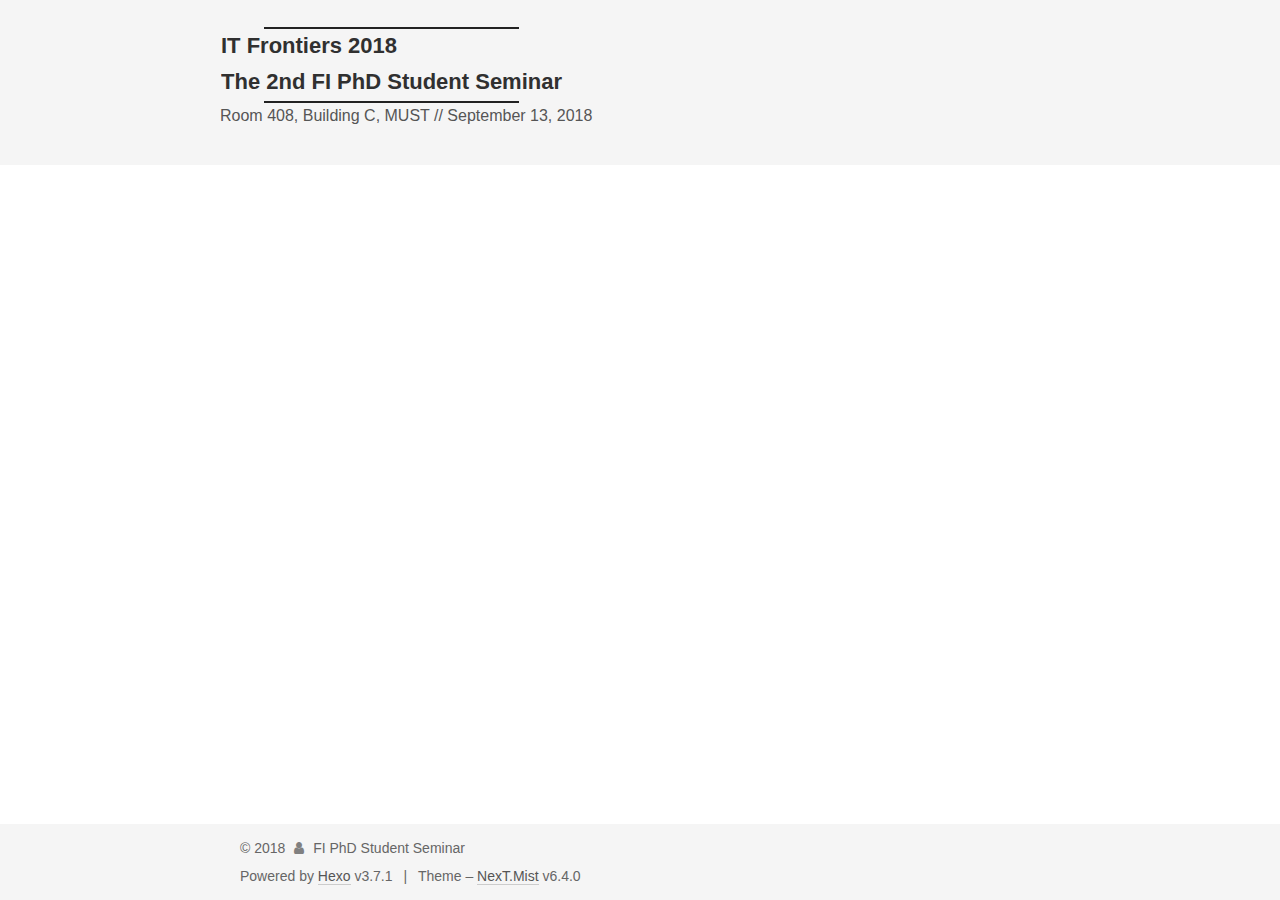
<file: archives/2018/08/index.html>
<!DOCTYPE html>












  


<html class="theme-next mist use-motion" lang="en">
<head>
  <meta charset="UTF-8"/>
<meta http-equiv="X-UA-Compatible" content="IE=edge" />
<meta name="viewport" content="width=device-width, initial-scale=1, maximum-scale=2"/>
<meta name="theme-color" content="#222">












<meta http-equiv="Cache-Control" content="no-transform" />
<meta http-equiv="Cache-Control" content="no-siteapp" />






















<link href="/lib/font-awesome/css/font-awesome.min.css?v=4.6.2" rel="stylesheet" type="text/css" />

<link href="/css/main.css?v=6.4.0" rel="stylesheet" type="text/css" />


  <link rel="apple-touch-icon" sizes="180x180" href="/images/apple-touch-icon-next.png?v=6.4.0">


  <link rel="icon" type="image/png" sizes="32x32" href="/images/favicon-32x32-next.png?v=6.4.0">


  <link rel="icon" type="image/png" sizes="16x16" href="/images/favicon-16x16-next.png?v=6.4.0">


  <link rel="mask-icon" href="/images/logo.svg?v=6.4.0" color="#222">









<script type="text/javascript" id="hexo.configurations">
  var NexT = window.NexT || {};
  var CONFIG = {
    root: '/',
    scheme: 'Mist',
    version: '6.4.0',
    sidebar: {"position":"left","display":"remove","offset":12,"b2t":false,"scrollpercent":false,"onmobile":false},
    fancybox: false,
    fastclick: false,
    lazyload: false,
    tabs: true,
    motion: {"enable":true,"async":false,"transition":{"post_block":"fadeIn","post_header":"slideDownIn","post_body":"slideDownIn","coll_header":"slideLeftIn","sidebar":"slideUpIn"}},
    algolia: {
      applicationID: '',
      apiKey: '',
      indexName: '',
      hits: {"per_page":10},
      labels: {"input_placeholder":"Search for Posts","hits_empty":"We didn't find any results for the search: ${query}","hits_stats":"${hits} results found in ${time} ms"}
    }
  };
</script>


  




  <meta property="og:type" content="website">
<meta property="og:title" content="IT Frontiers 2018 &lt;br&gt; The 2nd FI PhD Student Seminar">
<meta property="og:url" content="http://yoursite.com/archives/2018/08/index.html">
<meta property="og:site_name" content="IT Frontiers 2018 &lt;br&gt; The 2nd FI PhD Student Seminar">
<meta property="og:locale" content="en">
<meta name="twitter:card" content="summary">
<meta name="twitter:title" content="IT Frontiers 2018 &lt;br&gt; The 2nd FI PhD Student Seminar">






  <link rel="canonical" href="http://yoursite.com/archives/2018/08/"/>



<script type="text/javascript" id="page.configurations">
  CONFIG.page = {
    sidebar: "",
  };
</script>

  <title>Archive | IT Frontiers 2018 <br> The 2nd FI PhD Student Seminar</title>
  









  <noscript>
  <style type="text/css">
    .use-motion .motion-element,
    .use-motion .brand,
    .use-motion .menu-item,
    .sidebar-inner,
    .use-motion .post-block,
    .use-motion .pagination,
    .use-motion .comments,
    .use-motion .post-header,
    .use-motion .post-body,
    .use-motion .collection-title { opacity: initial; }

    .use-motion .logo,
    .use-motion .site-title,
    .use-motion .site-subtitle {
      opacity: initial;
      top: initial;
    }

    .use-motion {
      .logo-line-before i { left: initial; }
      .logo-line-after i { right: initial; }
    }
  </style>
</noscript>

</head>

<body itemscope itemtype="http://schema.org/WebPage" lang="en">

  
  
    
  

  <div class="container sidebar-position-left page-archive">
    <div class="headband"></div>

    <header id="header" class="header" itemscope itemtype="http://schema.org/WPHeader">
      <div class="header-inner"><div class="site-brand-wrapper">
  <div class="site-meta ">
    

    <div class="custom-logo-site-title">
      <a href="/" class="brand" rel="start">
        <span class="logo-line-before"><i></i></span>
        <span class="site-title">IT Frontiers 2018 <br> The 2nd FI PhD Student Seminar</span>
        <span class="logo-line-after"><i></i></span>
      </a>
    </div>
    
      
        <p class="site-subtitle"><Center>Room 408, Building C, MUST // September 13, 2018</p>
      
    
  </div>

  <div class="site-nav-toggle">
    <button aria-label="Toggle navigation bar">
      <span class="btn-bar"></span>
      <span class="btn-bar"></span>
      <span class="btn-bar"></span>
    </button>
  </div>
</div>



<nav class="site-nav">
  
    <ul id="menu" class="menu">
      
        
        
        
          
          <li class="menu-item menu-item-home">
    <a href="/" rel="section">
      <i class="menu-item-icon fa fa-fw fa-home"></i> <br />HOME</a>
  </li>
        
        
        
          
          <li class="menu-item menu-item-call-for-paper">
    <a href="/Call-for-paper/" rel="section">
      <i class="menu-item-icon fa fa-fw fa-user"></i> <br />CALL FOR PAPER</a>
  </li>
        
        
        
          
          <li class="menu-item menu-item-program">
    <a href="/Program/" rel="section">
      <i class="menu-item-icon fa fa-fw fa-calendar"></i> <br />PROGRAM</a>
  </li>
        
        
        
          
          <li class="menu-item menu-item-venue">
    <a href="/Venue/" rel="section">
      <i class="menu-item-icon fa fa-fw fa-thumb-tack"></i> <br />VENUE</a>
  </li>

      
      
    </ul>
  

  
    

    
    
      
      
    
      
      
    
      
      
    
      
      
    
    

  


  

  
</nav>



  



</div>
    </header>

    


    <main id="main" class="main">
      <div class="main-inner">
        <div class="content-wrap">
          
          <div id="content" class="content">
            

  
  
  
  <div class="post-block archive">
    <div id="posts" class="posts-collapse">
      <span class="archive-move-on"></span>

      
      <span class="archive-page-counter">
        
        
        
          
        
        Um..! 1 post. Keep on posting.
      </span>
      

      

        
        
        

        
          
          <div class="collection-title">
            <h1 class="archive-year" id="archive-year-2018">2018</h1>
          </div>
        
        

        

  <article class="post post-type-normal" itemscope itemtype="http://schema.org/Article">
    <header class="post-header">

      <h2 class="post-title">
        
            <a class="post-title-link" href="/2018/08/31/hello-world/" itemprop="url">
              
                <span itemprop="name"><p style="display:none;"> Please read carefully </p></span>
              
            </a>
        
      </h2>

      <div class="post-meta">
        <time class="post-time" itemprop="dateCreated"
              datetime="2018-08-31T08:27:11+08:00"
              content="2018-08-31" >
          08-31
        </time>
      </div>

    </header>
  </article>



      

    </div>
  </div>
  
  
  

  



          </div>
          

        </div>
        
      </div>
    </main>

    <footer id="footer" class="footer">
      <div class="footer-inner">
        <div class="copyright">&copy; <span itemprop="copyrightYear">2018</span>
  <span class="with-love" id="animate">
    <i class="fa fa-user"></i>
  </span>
  <span class="author" itemprop="copyrightHolder">FI PhD Student Seminar</span>

  

  
</div>




  <div class="powered-by">Powered by <a class="theme-link" target="_blank" href="https://hexo.io">Hexo</a> v3.7.1</div>



  <span class="post-meta-divider">|</span>



  <div class="theme-info">Theme – <a class="theme-link" target="_blank" href="https://theme-next.org">NexT.Mist</a> v6.4.0</div>




        








        
      </div>
    </footer>

    
      <div class="back-to-top">
        <i class="fa fa-arrow-up"></i>
        
      </div>
    

    

    

    
  </div>

  

<script type="text/javascript">
  if (Object.prototype.toString.call(window.Promise) !== '[object Function]') {
    window.Promise = null;
  }
</script>


























  
  
    <script type="text/javascript" src="/lib/jquery/index.js?v=2.1.3"></script>
  

  
  
    <script type="text/javascript" src="/lib/velocity/velocity.min.js?v=1.2.1"></script>
  

  
  
    <script type="text/javascript" src="/lib/velocity/velocity.ui.min.js?v=1.2.1"></script>
  


  


  <script type="text/javascript" src="/js/src/utils.js?v=6.4.0"></script>

  <script type="text/javascript" src="/js/src/motion.js?v=6.4.0"></script>



  
  

  

  


  <script type="text/javascript" src="/js/src/bootstrap.js?v=6.4.0"></script>



  



  










  





  

  

  

  

  
  

  

  

  

  

  

</body>
</html>
</file>
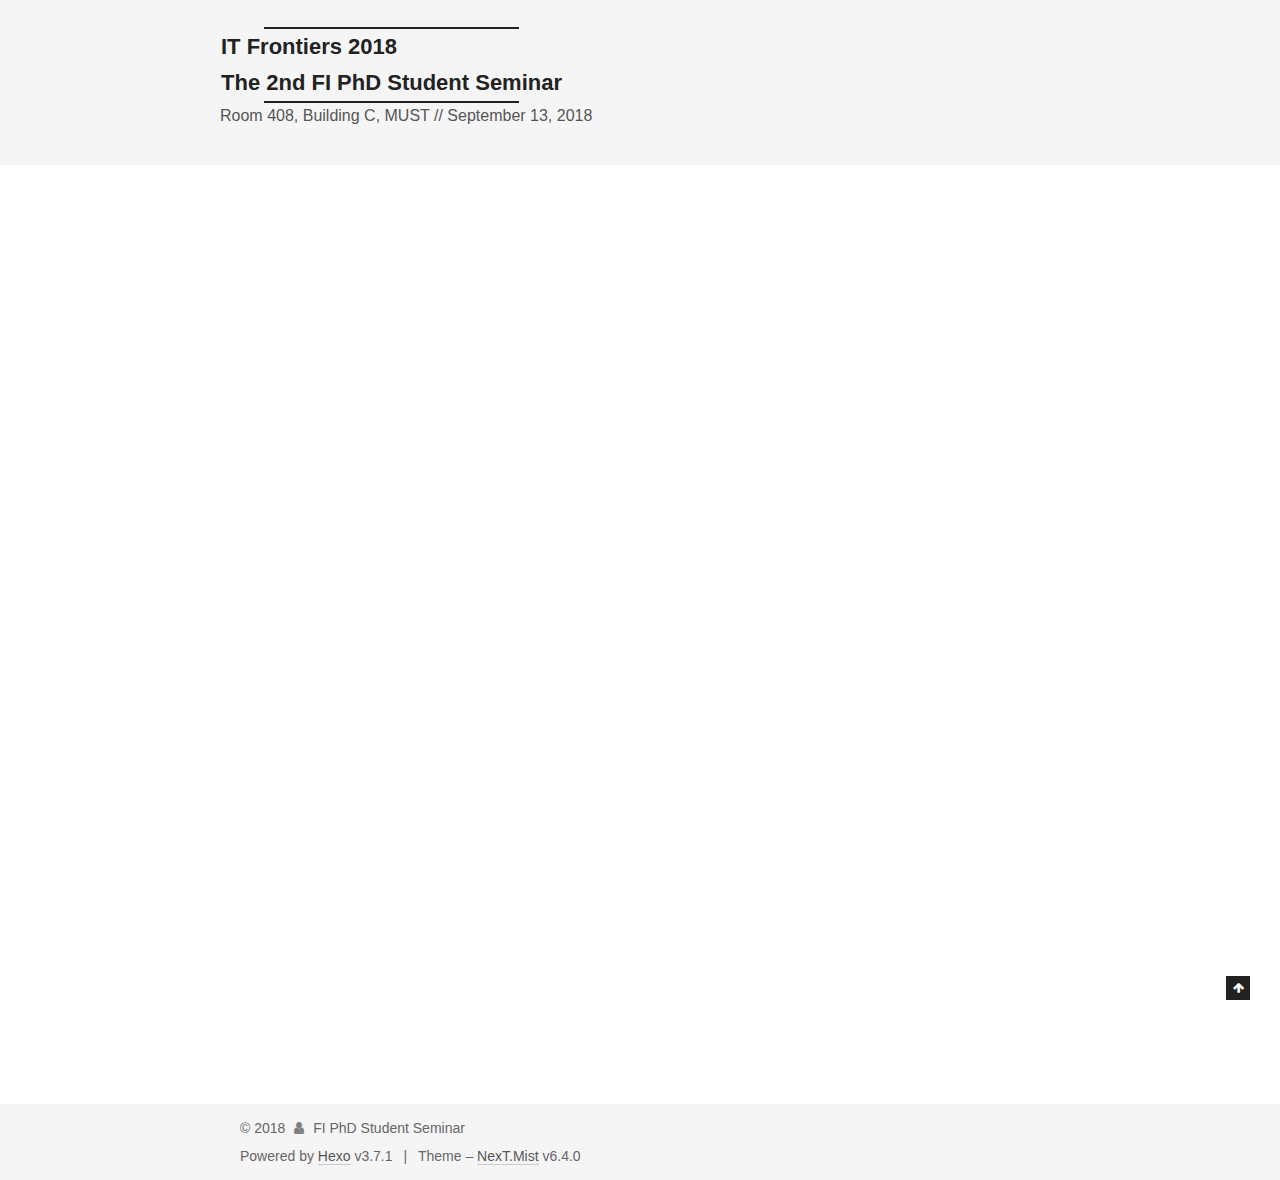
<file: 2018/08/31/hello-world/index.html>
<!DOCTYPE html>












  


<html class="theme-next mist use-motion" lang="en">
<head>
  <meta charset="UTF-8"/>
<meta http-equiv="X-UA-Compatible" content="IE=edge" />
<meta name="viewport" content="width=device-width, initial-scale=1, maximum-scale=2"/>
<meta name="theme-color" content="#222">












<meta http-equiv="Cache-Control" content="no-transform" />
<meta http-equiv="Cache-Control" content="no-siteapp" />






















<link href="/lib/font-awesome/css/font-awesome.min.css?v=4.6.2" rel="stylesheet" type="text/css" />

<link href="/css/main.css?v=6.4.0" rel="stylesheet" type="text/css" />


  <link rel="apple-touch-icon" sizes="180x180" href="/images/apple-touch-icon-next.png?v=6.4.0">


  <link rel="icon" type="image/png" sizes="32x32" href="/images/favicon-32x32-next.png?v=6.4.0">


  <link rel="icon" type="image/png" sizes="16x16" href="/images/favicon-16x16-next.png?v=6.4.0">


  <link rel="mask-icon" href="/images/logo.svg?v=6.4.0" color="#222">









<script type="text/javascript" id="hexo.configurations">
  var NexT = window.NexT || {};
  var CONFIG = {
    root: '/',
    scheme: 'Mist',
    version: '6.4.0',
    sidebar: {"position":"left","display":"remove","offset":12,"b2t":false,"scrollpercent":false,"onmobile":false},
    fancybox: false,
    fastclick: false,
    lazyload: false,
    tabs: true,
    motion: {"enable":true,"async":false,"transition":{"post_block":"fadeIn","post_header":"slideDownIn","post_body":"slideDownIn","coll_header":"slideLeftIn","sidebar":"slideUpIn"}},
    algolia: {
      applicationID: '',
      apiKey: '',
      indexName: '',
      hits: {"per_page":10},
      labels: {"input_placeholder":"Search for Posts","hits_empty":"We didn't find any results for the search: ${query}","hits_stats":"${hits} results found in ${time} ms"}
    }
  };
</script>


  




  <meta name="description" content="GoalThe 2nd PhD Student Seminar 2018 provides a platform for FI PhD students at the Macau University of Science and Technology (MUST). The purpose is to meet together and discuss the research findings">
<meta property="og:type" content="article">
<meta property="og:title" content="&lt;p style=&quot;display:none;&quot;&gt; Please read carefully &lt;&#x2F;p&gt;">
<meta property="og:url" content="http://yoursite.com/2018/08/31/hello-world/index.html">
<meta property="og:site_name" content="IT Frontiers 2018 &lt;br&gt; The 2nd FI PhD Student Seminar">
<meta property="og:description" content="GoalThe 2nd PhD Student Seminar 2018 provides a platform for FI PhD students at the Macau University of Science and Technology (MUST). The purpose is to meet together and discuss the research findings">
<meta property="og:locale" content="en">
<meta property="og:updated_time" content="2018-09-12T05:39:22.267Z">
<meta name="twitter:card" content="summary">
<meta name="twitter:title" content="&lt;p style=&quot;display:none;&quot;&gt; Please read carefully &lt;&#x2F;p&gt;">
<meta name="twitter:description" content="GoalThe 2nd PhD Student Seminar 2018 provides a platform for FI PhD students at the Macau University of Science and Technology (MUST). The purpose is to meet together and discuss the research findings">






  <link rel="canonical" href="http://yoursite.com/2018/08/31/hello-world/"/>



<script type="text/javascript" id="page.configurations">
  CONFIG.page = {
    sidebar: "",
  };
</script>

  <title><p style="display:none;"> Please read carefully </p> | IT Frontiers 2018 <br> The 2nd FI PhD Student Seminar</title>
  









  <noscript>
  <style type="text/css">
    .use-motion .motion-element,
    .use-motion .brand,
    .use-motion .menu-item,
    .sidebar-inner,
    .use-motion .post-block,
    .use-motion .pagination,
    .use-motion .comments,
    .use-motion .post-header,
    .use-motion .post-body,
    .use-motion .collection-title { opacity: initial; }

    .use-motion .logo,
    .use-motion .site-title,
    .use-motion .site-subtitle {
      opacity: initial;
      top: initial;
    }

    .use-motion {
      .logo-line-before i { left: initial; }
      .logo-line-after i { right: initial; }
    }
  </style>
</noscript>

</head>

<body itemscope itemtype="http://schema.org/WebPage" lang="en">

  
  
    
  

  <div class="container sidebar-position-left page-post-detail">
    <div class="headband"></div>

    <header id="header" class="header" itemscope itemtype="http://schema.org/WPHeader">
      <div class="header-inner"><div class="site-brand-wrapper">
  <div class="site-meta ">
    

    <div class="custom-logo-site-title">
      <a href="/" class="brand" rel="start">
        <span class="logo-line-before"><i></i></span>
        <span class="site-title">IT Frontiers 2018 <br> The 2nd FI PhD Student Seminar</span>
        <span class="logo-line-after"><i></i></span>
      </a>
    </div>
    
      
        <p class="site-subtitle"><Center>Room 408, Building C, MUST // September 13, 2018</p>
      
    
  </div>

  <div class="site-nav-toggle">
    <button aria-label="Toggle navigation bar">
      <span class="btn-bar"></span>
      <span class="btn-bar"></span>
      <span class="btn-bar"></span>
    </button>
  </div>
</div>



<nav class="site-nav">
  
    <ul id="menu" class="menu">
      
        
        
        
          
          <li class="menu-item menu-item-home">
    <a href="/" rel="section">
      <i class="menu-item-icon fa fa-fw fa-home"></i> <br />HOME</a>
  </li>
        
        
        
          
          <li class="menu-item menu-item-call-for-paper">
    <a href="/Call-for-paper/" rel="section">
      <i class="menu-item-icon fa fa-fw fa-user"></i> <br />CALL FOR PAPER</a>
  </li>
        
        
        
          
          <li class="menu-item menu-item-program">
    <a href="/Program/" rel="section">
      <i class="menu-item-icon fa fa-fw fa-calendar"></i> <br />PROGRAM</a>
  </li>
        
        
        
          
          <li class="menu-item menu-item-venue">
    <a href="/Venue/" rel="section">
      <i class="menu-item-icon fa fa-fw fa-thumb-tack"></i> <br />VENUE</a>
  </li>

      
      
    </ul>
  

  
    

  

  
</nav>



  



</div>
    </header>

    


    <main id="main" class="main">
      <div class="main-inner">
        <div class="content-wrap">
          
          <div id="content" class="content">
            

  <div id="posts" class="posts-expand">
    

  

  
  
  

  

  <article class="post post-type-normal" itemscope itemtype="http://schema.org/Article">
  
  
  
  <div class="post-block">
    <link itemprop="mainEntityOfPage" href="http://yoursite.com/2018/08/31/hello-world/">

    <span hidden itemprop="author" itemscope itemtype="http://schema.org/Person">
      <meta itemprop="name" content="FI PhD Student Seminar">
      <meta itemprop="description" content="">
      <meta itemprop="image" content="/images/avatar.gif">
    </span>

    <span hidden itemprop="publisher" itemscope itemtype="http://schema.org/Organization">
      <meta itemprop="name" content="IT Frontiers 2018 <br> The 2nd FI PhD Student Seminar">
    </span>

    
      <header class="post-header">

        
        
          <h1 class="post-title" itemprop="name headline"><p style="display:none;"> Please read carefully </p>
              
            
          </h1>
        

        <div class="post-meta">
          <span class="post-time">

            
            
            

            

            
          </span>

          

          
            
          

          
          

          

          

          

        </div>
      </header>
    

    
    
    
    <div class="post-body" itemprop="articleBody">

      
      

      
        <h2 id="Goal"><a href="#Goal" class="headerlink" title="Goal"></a>Goal</h2><p>The 2nd PhD Student Seminar 2018 provides a platform for FI PhD students at the Macau University of Science and Technology (MUST). The purpose is to meet together and discuss the research findings and the latest advancements in their own disciplines. The seminar seeks original, UNPUBLISHED research papers reporting the latest research of each PhD student.</p>
<hr>
<h2 id="Important-date"><a href="#Important-date" class="headerlink" title="Important date"></a>Important date</h2><ul>
<li>Paper Submission Due: <del>September 6, 2018</del>  <font color="red">September 9, 2018</font></li>
<li>Slides Submission Due:  <del>September 6, 2018</del>  <font color="red">September 9, 2018</font></li>
<li>Seminar Date: September 13, 2018 <br></li>
</ul>
<hr>
<h2 id="FI-policy-for-PHD-students"><a href="#FI-policy-for-PHD-students" class="headerlink" title="FI policy for PHD students"></a>FI policy for PHD students</h2><p> FI PhD course, DIIZ11 (LITERATURE SURVEY AND THESIS PLANNING), consists of FI PhD Student Seminar (20% of the total score) and Fl PhD Proposal Defense (80% of the total score). <font color="red"> Before applying for the PhD Proposal Defense, a PhD student MUST attend the PhD Student Seminar </font>(each student is required to submit an annual report and conduct an oral presentation).</p>
<hr>
<h2 id="Contact"><a href="#Contact" class="headerlink" title="Contact"></a>Contact</h2><p>For any inquiry, please contact Joey Wong at 8897-2240 or email by <a href="mailto:lmawong@must.edu.mo" target="_blank" rel="noopener">lmawong@must.edu.mo</a>.</p>
<hr>

      
    </div>

    

    
    
    

    

    

    

    <footer class="post-footer">
      

      
      
      

      

      
      
    </footer>
  </div>
  
  
  
  </article>


  </div>


          </div>
          

  



        </div>
        
      </div>
    </main>

    <footer id="footer" class="footer">
      <div class="footer-inner">
        <div class="copyright">&copy; <span itemprop="copyrightYear">2018</span>
  <span class="with-love" id="animate">
    <i class="fa fa-user"></i>
  </span>
  <span class="author" itemprop="copyrightHolder">FI PhD Student Seminar</span>

  

  
</div>




  <div class="powered-by">Powered by <a class="theme-link" target="_blank" href="https://hexo.io">Hexo</a> v3.7.1</div>



  <span class="post-meta-divider">|</span>



  <div class="theme-info">Theme – <a class="theme-link" target="_blank" href="https://theme-next.org">NexT.Mist</a> v6.4.0</div>




        








        
      </div>
    </footer>

    
      <div class="back-to-top">
        <i class="fa fa-arrow-up"></i>
        
      </div>
    

    

    

    
  </div>

  

<script type="text/javascript">
  if (Object.prototype.toString.call(window.Promise) !== '[object Function]') {
    window.Promise = null;
  }
</script>


























  
  
    <script type="text/javascript" src="/lib/jquery/index.js?v=2.1.3"></script>
  

  
  
    <script type="text/javascript" src="/lib/velocity/velocity.min.js?v=1.2.1"></script>
  

  
  
    <script type="text/javascript" src="/lib/velocity/velocity.ui.min.js?v=1.2.1"></script>
  


  


  <script type="text/javascript" src="/js/src/utils.js?v=6.4.0"></script>

  <script type="text/javascript" src="/js/src/motion.js?v=6.4.0"></script>



  
  

  
  <script type="text/javascript" src="/js/src/scrollspy.js?v=6.4.0"></script>
<script type="text/javascript" src="/js/src/post-details.js?v=6.4.0"></script>



  


  <script type="text/javascript" src="/js/src/bootstrap.js?v=6.4.0"></script>



  



  










  





  

  

  

  

  
  

  

  

  

  

  

</body>
</html>
</file>
<file: css/main.css>
/* normalize.css v3.0.2 | MIT License | git.io/normalize */
html {
  font-family: sans-serif; /* 1 */
  -ms-text-size-adjust: 100%; /* 2 */
  -webkit-text-size-adjust: 100%; /* 2 */
}
body {
  margin: 0;
}
article,
aside,
details,
figcaption,
figure,
footer,
header,
hgroup,
main,
menu,
nav,
section,
summary {
  display: block;
}
audio,
canvas,
progress,
video {
  display: inline-block; /* 1 */
  vertical-align: baseline; /* 2 */
}
audio:not([controls]) {
  display: none;
  height: 0;
}
[hidden],
template {
  display: none;
}
a {
  background-color: transparent;
}
a:active,
a:hover {
  outline: 0;
}
abbr[title] {
  border-bottom: 1px dotted;
}
b,
strong {
  font-weight: bold;
}
dfn {
  font-style: italic;
}
h1 {
  font-size: 2em;
  margin: 0.67em 0;
}
mark {
  background: #ff0;
  color: #000;
}
small {
  font-size: 80%;
}
sub,
sup {
  font-size: 75%;
  line-height: 0;
  position: relative;
  vertical-align: baseline;
}
sup {
  top: -0.5em;
}
sub {
  bottom: -0.25em;
}
img {
  border: 0;
}
svg:not(:root) {
  overflow: hidden;
}
figure {
  margin: 1em 40px;
}
hr {
  -moz-box-sizing: content-box;
  box-sizing: content-box;
  height: 0;
}
pre {
  overflow: auto;
}
code,
kbd,
pre,
samp {
  font-family: monospace, monospace;
  font-size: 1em;
}
button,
input,
optgroup,
select,
textarea {
  color: inherit; /* 1 */
  font: inherit; /* 2 */
  margin: 0; /* 3 */
}
button {
  overflow: visible;
}
button,
select {
  text-transform: none;
}
button,
html input[type="button"],
input[type="reset"],
input[type="submit"] {
  -webkit-appearance: button; /* 2 */
  cursor: pointer; /* 3 */
}
button[disabled],
html input[disabled] {
  cursor: default;
}
button::-moz-focus-inner,
input::-moz-focus-inner {
  border: 0;
  padding: 0;
}
input {
  line-height: normal;
}
input[type="checkbox"],
input[type="radio"] {
  box-sizing: border-box; /* 1 */
  padding: 0; /* 2 */
}
input[type="number"]::-webkit-inner-spin-button,
input[type="number"]::-webkit-outer-spin-button {
  height: auto;
}
input[type="search"] {
  -webkit-appearance: textfield; /* 1 */
  -moz-box-sizing: content-box;
  -webkit-box-sizing: content-box; /* 2 */
  box-sizing: content-box;
}
input[type="search"]::-webkit-search-cancel-button,
input[type="search"]::-webkit-search-decoration {
  -webkit-appearance: none;
}
fieldset {
  border: 1px solid #c0c0c0;
  margin: 0 2px;
  padding: 0.35em 0.625em 0.75em;
}
legend {
  border: 0; /* 1 */
  padding: 0; /* 2 */
}
textarea {
  overflow: auto;
}
optgroup {
  font-weight: bold;
}
table {
  border-collapse: collapse;
  border-spacing: 0;
}
td,
th {
  padding: 0;
}
::selection {
  background: #262a30;
  color: #fff;
}
body {
  position: relative;
  font-family: 'Lato', "PingFang SC", "Microsoft YaHei", sans-serif;
  font-size: 14px;
  line-height: 2;
  color: #555;
  background: #fff;
}
@media (max-width: 767px) {
  body {
    padding-right: 0 !important;
  }
}
@media (min-width: 768px) and (max-width: 991px) {
  body {
    padding-right: 0 !important;
  }
}
@media (min-width: 1200px) {
  body {
    font-size: 16px;
  }
}
h1,
h2,
h3,
h4,
h5,
h6 {
  margin: 0;
  padding: 0;
  font-weight: bold;
  line-height: 1.5;
  font-family: 'Lato', "PingFang SC", "Microsoft YaHei", sans-serif;
}
h1,
h2,
h3,
h4,
h5,
h6 {
  margin: 20px 0 15px;
}
h1 {
  font-size: 24px;
}
@media (max-width: 767px) {
  h1 {
    font-size: 20px;
  }
}
h2 {
  font-size: 22px;
}
@media (max-width: 767px) {
  h2 {
    font-size: 18px;
  }
}
h3 {
  font-size: 20px;
}
@media (max-width: 767px) {
  h3 {
    font-size: 16px;
  }
}
h4 {
  font-size: 18px;
}
@media (max-width: 767px) {
  h4 {
    font-size: 14px;
  }
}
h5 {
  font-size: 16px;
}
@media (max-width: 767px) {
  h5 {
    font-size: 12px;
  }
}
h6 {
  font-size: 14px;
}
@media (max-width: 767px) {
  h6 {
    font-size: 10px;
  }
}
p {
  margin: 0 0 20px 0;
}
a {
  color: #555;
  text-decoration: none;
  outline: none;
  border-bottom: 1px solid #999;
  word-wrap: break-word;
}
a:hover {
  color: #222;
  border-bottom-color: #222;
}
blockquote {
  margin: 0;
  padding: 0;
}
img {
  display: block;
  margin: auto;
  max-width: 100%;
  height: auto;
}
hr {
  margin: 40px 0;
  height: 3px;
  border: none;
  background-color: #ddd;
  background-image: repeating-linear-gradient(-45deg, #fff, #fff 4px, transparent 4px, transparent 8px);
}
blockquote {
  padding: 0 15px;
  color: #666;
  border-left: 4px solid #ddd;
}
blockquote cite::before {
  content: "-";
  padding: 0 5px;
}
dt {
  font-weight: 700;
}
dd {
  margin: 0;
  padding: 0;
}
kbd {
  border: 1px solid #ccc;
  border-radius: 0.2em;
  box-shadow: 0.1em 0.1em 0.2em rgba(0,0,0,0.1);
  background-color: #f9f9f9;
  font-family: inherit;
  background-image: -webkit-linear-gradient(top, #eee, #fff, #eee);
  padding: 0.1em 0.3em;
  white-space: nowrap;
}
.text-left {
  text-align: left;
}
.text-center {
  text-align: center;
}
.text-right {
  text-align: right;
}
.text-justify {
  text-align: justify;
}
.text-nowrap {
  white-space: nowrap;
}
.text-lowercase {
  text-transform: lowercase;
}
.text-uppercase {
  text-transform: uppercase;
}
.text-capitalize {
  text-transform: capitalize;
}
.center-block {
  display: block;
  margin-left: auto;
  margin-right: auto;
}
.clearfix:before,
.clearfix:after {
  content: " ";
  display: table;
}
.clearfix:after {
  clear: both;
}
.pullquote {
  width: 45%;
}
.pullquote.left {
  float: left;
  margin-left: 5px;
  margin-right: 10px;
}
.pullquote.right {
  float: right;
  margin-left: 10px;
  margin-right: 5px;
}
.affix.affix.affix {
  position: fixed;
}
.translation {
  margin-top: -20px;
  font-size: 14px;
  color: #999;
}
.scrollbar-measure {
  width: 100px;
  height: 100px;
  overflow: scroll;
  position: absolute;
  top: -9999px;
}
.use-motion .motion-element {
  opacity: 0;
}
table {
  margin: 20px 0;
  width: 100%;
  border-collapse: collapse;
  border-spacing: 0;
  border: 1px solid #ddd;
  font-size: 14px;
  word-wrap: break-all;
}
table>tbody>tr:nth-of-type(odd) {
  background-color: #f9f9f9;
}
table>tbody>tr:hover {
  background-color: #f5f5f5;
}
caption,
th,
td {
  padding: 8px;
  text-align: left;
  vertical-align: middle;
  font-weight: normal;
}
th,
td {
  border-bottom: 3px solid #ddd;
  border-right: 1px solid #eee;
}
th {
  padding-bottom: 10px;
  font-weight: 700;
}
td {
  border-bottom-width: 1px;
}
html,
body {
  height: 100%;
}
.container {
  position: relative;
  min-height: 100%;
}
.header-inner {
  margin: 0 auto;
  padding: 100px 0 70px;
  width: 700px;
}
@media (min-width: 1200px) {
  .container .header-inner {
    width: 800px;
  }
}
@media (min-width: 1600px) {
  .container .header-inner {
    width: 900px;
  }
}
.main {
  padding-bottom: 150px;
}
.main-inner {
  margin: 0 auto;
  width: 700px;
}
@media (min-width: 1200px) {
  .container .main-inner {
    width: 800px;
  }
}
@media (min-width: 1600px) {
  .container .main-inner {
    width: 900px;
  }
}
.footer {
  position: absolute;
  left: 0;
  bottom: 0;
  width: 100%;
  min-height: 50px;
}
.footer-inner {
  box-sizing: border-box;
  margin: 20px auto;
  width: 700px;
}
@media (min-width: 1200px) {
  .container .footer-inner {
    width: 800px;
  }
}
@media (min-width: 1600px) {
  .container .footer-inner {
    width: 900px;
  }
}
pre,
.highlight {
  overflow: auto;
  margin: 20px 0;
  padding: 0;
  font-size: 14px;
  color: #4d4d4c;
  background: #f7f7f7;
  line-height: 1.6;
}
pre,
code {
  font-family: consolas, Menlo, "PingFang SC", "Microsoft YaHei", monospace;
}
code {
  padding: 2px 4px;
  word-wrap: break-word;
  color: #555;
  background: #eee;
  border-radius: 3px;
  font-size: 14px;
}
pre {
  padding: 10px;
}
pre code {
  padding: 0;
  color: #4d4d4c;
  background: none;
  text-shadow: none;
}
.highlight {
  border-radius: 1px;
}
.highlight pre {
  border: none;
  margin: 0;
  padding: 10px 0;
}
.highlight table {
  margin: 0;
  width: auto;
  border: none;
}
.highlight td {
  border: none;
  padding: 0;
}
.highlight figcaption {
  font-size: 1em;
  color: #4d4d4c;
  line-height: 1em;
  margin-bottom: 1em;
  margin: 0em;
  padding: 0.5em;
  background: #eee;
  border-bottom: 1px solid #e9e9e9;
}
.highlight figcaption:before,
.highlight figcaption:after {
  content: " ";
  display: table;
}
.highlight figcaption:after {
  clear: both;
}
.highlight figcaption a {
  float: right;
  color: #4d4d4c;
}
.highlight figcaption a:hover {
  border-bottom-color: #4d4d4c;
}
.highlight .gutter pre {
  padding-left: 10px;
  padding-right: 10px;
  color: #869194;
  text-align: right;
  background-color: #eff2f3;
}
.highlight .code pre {
  width: 100%;
  padding-left: 10px;
  padding-right: 10px;
  background-color: #f7f7f7;
}
.highlight .line {
  height: 20px;
}
.gutter {
  -webkit-user-select: none;
  -moz-user-select: none;
  -ms-user-select: none;
  user-select: none;
}
.gist table {
  width: auto;
}
.gist table td {
  border: none;
}
pre .deletion {
  background: #fdd;
}
pre .addition {
  background: #dfd;
}
pre .meta {
  color: #8959a8;
}
pre .comment {
  color: #8e908c;
}
pre .variable,
pre .attribute,
pre .tag,
pre .regexp,
pre .ruby .constant,
pre .xml .tag .title,
pre .xml .pi,
pre .xml .doctype,
pre .html .doctype,
pre .css .id,
pre .css .class,
pre .css .pseudo {
  color: #c82829;
}
pre .number,
pre .preprocessor,
pre .built_in,
pre .literal,
pre .params,
pre .constant,
pre .command {
  color: #f5871f;
}
pre .ruby .class .title,
pre .css .rules .attribute,
pre .string,
pre .value,
pre .inheritance,
pre .header,
pre .ruby .symbol,
pre .xml .cdata,
pre .special,
pre .number,
pre .formula {
  color: #718c00;
}
pre .title,
pre .css .hexcolor {
  color: #3e999f;
}
pre .function,
pre .python .decorator,
pre .python .title,
pre .ruby .function .title,
pre .ruby .title .keyword,
pre .perl .sub,
pre .javascript .title,
pre .coffeescript .title {
  color: #4271ae;
}
pre .keyword,
pre .javascript .function {
  color: #8959a8;
}
.posts-expand .post-body img.full-image {
  border: none;
}
.blockquote-center,
.page-home .post-type-quote blockquote,
.page-post-detail .post-type-quote blockquote {
  position: relative;
  margin: 40px 0;
  padding: 0;
  border-left: none;
  text-align: center;
}
.blockquote-center::before,
.page-home .post-type-quote blockquote::before,
.page-post-detail .post-type-quote blockquote::before,
.blockquote-center::after,
.page-home .post-type-quote blockquote::after,
.page-post-detail .post-type-quote blockquote::after {
  position: absolute;
  content: ' ';
  display: block;
  width: 100%;
  height: 24px;
  opacity: 0.2;
  background-repeat: no-repeat;
  background-position: 0 -6px;
  background-size: 22px 22px;
}
.blockquote-center::before,
.page-home .post-type-quote blockquote::before,
.page-post-detail .post-type-quote blockquote::before {
  top: -20px;
  background-image: url("../images/quote-l.svg");
  border-top: 1px solid #ccc;
}
.blockquote-center::after,
.page-home .post-type-quote blockquote::after,
.page-post-detail .post-type-quote blockquote::after {
  bottom: -20px;
  background-image: url("../images/quote-r.svg");
  border-bottom: 1px solid #ccc;
  background-position: 100% 8px;
}
.blockquote-center p,
.page-home .post-type-quote blockquote p,
.page-post-detail .post-type-quote blockquote p,
.blockquote-center div,
.page-home .post-type-quote blockquote div,
.page-post-detail .post-type-quote blockquote div {
  text-align: center;
}
.post .post-body .group-picture img {
  box-sizing: border-box;
  padding: 0 3px;
  border: none;
}
.post .group-picture-row {
  overflow: hidden;
  margin-top: 6px;
}
.post .group-picture-row:first-child {
  margin-top: 0;
}
.post .group-picture-column {
  float: left;
}
.page-post-detail .post-body .group-picture-column {
  float: none;
  margin-top: 10px;
  width: auto !important;
}
.page-post-detail .post-body .group-picture-column img {
  margin: 0 auto;
}
.page-archive .group-picture-container {
  overflow: hidden;
}
.page-archive .group-picture-row {
  float: left;
}
.page-archive .group-picture-row:first-child {
  margin-top: 6px;
}
.page-archive .group-picture-column {
  max-width: 150px;
  max-height: 150px;
}
.post-body .note {
  position: relative;
  padding: 15px;
  margin-bottom: 20px;
  border: 1px solid #eee;
  border-left-width: 5px;
  border-radius: 3px;
}
.post-body .note h2,
.post-body .note h3,
.post-body .note h4,
.post-body .note h5,
.post-body .note h6 {
  margin-top: 0;
  margin-bottom: 0;
  border-bottom: initial;
  padding-top: 0 !important;
}
.post-body .note p:first-child,
.post-body .note ul:first-child,
.post-body .note ol:first-child,
.post-body .note table:first-child,
.post-body .note pre:first-child,
.post-body .note blockquote:first-child {
  margin-top: 0;
}
.post-body .note p:last-child,
.post-body .note ul:last-child,
.post-body .note ol:last-child,
.post-body .note table:last-child,
.post-body .note pre:last-child,
.post-body .note blockquote:last-child {
  margin-bottom: 0;
}
.post-body .note.default {
  border-left-color: #777;
}
.post-body .note.default h2,
.post-body .note.default h3,
.post-body .note.default h4,
.post-body .note.default h5,
.post-body .note.default h6 {
  color: #777;
}
.post-body .note.primary {
  border-left-color: #6f42c1;
}
.post-body .note.primary h2,
.post-body .note.primary h3,
.post-body .note.primary h4,
.post-body .note.primary h5,
.post-body .note.primary h6 {
  color: #6f42c1;
}
.post-body .note.info {
  border-left-color: #428bca;
}
.post-body .note.info h2,
.post-body .note.info h3,
.post-body .note.info h4,
.post-body .note.info h5,
.post-body .note.info h6 {
  color: #428bca;
}
.post-body .note.success {
  border-left-color: #5cb85c;
}
.post-body .note.success h2,
.post-body .note.success h3,
.post-body .note.success h4,
.post-body .note.success h5,
.post-body .note.success h6 {
  color: #5cb85c;
}
.post-body .note.warning {
  border-left-color: #f0ad4e;
}
.post-body .note.warning h2,
.post-body .note.warning h3,
.post-body .note.warning h4,
.post-body .note.warning h5,
.post-body .note.warning h6 {
  color: #f0ad4e;
}
.post-body .note.danger {
  border-left-color: #d9534f;
}
.post-body .note.danger h2,
.post-body .note.danger h3,
.post-body .note.danger h4,
.post-body .note.danger h5,
.post-body .note.danger h6 {
  color: #d9534f;
}
.post-body .label {
  display: inline;
  padding: 0 2px;
  white-space: nowrap;
}
.post-body .label.default {
  background-color: #f0f0f0;
}
.post-body .label.primary {
  background-color: #efe6f7;
}
.post-body .label.info {
  background-color: #e5f2f8;
}
.post-body .label.success {
  background-color: #e7f4e9;
}
.post-body .label.warning {
  background-color: #fcf6e1;
}
.post-body .label.danger {
  background-color: #fae8eb;
}
.post-body .tabs {
  position: relative;
  display: block;
  margin-bottom: 20px;
  padding-top: 10px;
}
.post-body .tabs ul.nav-tabs {
  margin: 0;
  padding: 0;
  display: flex;
  margin-bottom: -1px;
}
@media (max-width: 413px) {
  .post-body .tabs ul.nav-tabs {
    display: block;
    margin-bottom: 5px;
  }
}
.post-body .tabs ul.nav-tabs li.tab {
  list-style-type: none !important;
  margin: 0 0.25em 0 0;
  border-top: 3px solid transparent;
  border-left: 1px solid transparent;
  border-right: 1px solid transparent;
}
@media (max-width: 413px) {
  .post-body .tabs ul.nav-tabs li.tab {
    margin: initial;
    border-top: 1px solid transparent;
    border-left: 3px solid transparent;
    border-right: 1px solid transparent;
    border-bottom: 1px solid transparent;
  }
}
.post-body .tabs ul.nav-tabs li.tab a {
  outline: 0;
  border-bottom: initial;
  display: block;
  line-height: 1.8em;
  padding: 0.25em 0.75em;
  transition-duration: 0.2s;
  transition-timing-function: ease-out;
  transition-delay: 0s;
}
.post-body .tabs ul.nav-tabs li.tab a i {
  width: 1.285714285714286em;
}
.post-body .tabs ul.nav-tabs li.tab.active {
  border-top: 3px solid #fc6423;
  border-left: 1px solid #ddd;
  border-right: 1px solid #ddd;
  background-color: #fff;
}
@media (max-width: 413px) {
  .post-body .tabs ul.nav-tabs li.tab.active {
    border-top: 1px solid #ddd;
    border-left: 3px solid #fc6423;
    border-right: 1px solid #ddd;
    border-bottom: 1px solid #ddd;
  }
}
.post-body .tabs ul.nav-tabs li.tab.active a {
  cursor: default;
  color: #555;
}
.post-body .tabs .tab-content {
  background-color: #fff;
}
.post-body .tabs .tab-content .tab-pane {
  border: 1px solid #ddd;
  padding: 20px 20px 0 20px;
}
.post-body .tabs .tab-content .tab-pane:not(.active) {
  display: none !important;
}
.post-body .tabs .tab-content .tab-pane.active {
  display: block !important;
}
.btn {
  display: inline-block;
  padding: 0 20px;
  font-size: 14px;
  color: #555;
  background: transparent;
  border: 2px solid #222;
  text-decoration: none;
  border-radius: 0;
  transition-property: background-color;
  transition-duration: 0.2s;
  transition-timing-function: ease-in-out;
  transition-delay: 0s;
  line-height: 2;
}
.btn:hover {
  border-color: #222;
  color: #222;
  background: #fff;
}
.btn +.btn {
  margin: 0 0 8px 8px;
}
.btn .fa-fw {
  width: 1.285714285714286em;
  text-align: left;
}
.btn-bar {
  display: block;
  width: 22px;
  height: 2px;
  background: #555;
  border-radius: 1px;
}
.btn-bar+.btn-bar {
  margin-top: 4px;
}
.pagination {
  margin: 120px 0 40px;
  text-align: center;
  border-top: 1px solid #eee;
}
.page-number-basic,
.pagination .prev,
.pagination .next,
.pagination .page-number,
.pagination .space {
  display: inline-block;
  position: relative;
  top: -1px;
  margin: 0 10px;
  padding: 0 11px;
}
@media (max-width: 767px) {
  .page-number-basic,
  .pagination .prev,
  .pagination .next,
  .pagination .page-number,
  .pagination .space {
    margin: 0 5px;
  }
}
.pagination .prev,
.pagination .next,
.pagination .page-number {
  border-bottom: 0;
  border-top: 1px solid #eee;
  transition-property: border-color;
  transition-duration: 0.2s;
  transition-timing-function: ease-in-out;
  transition-delay: 0s;
}
.pagination .prev:hover,
.pagination .next:hover,
.pagination .page-number:hover {
  border-top-color: #222;
}
.pagination .space {
  padding: 0;
  margin: 0;
}
.pagination .prev {
  margin-left: 0;
}
.pagination .next {
  margin-right: 0;
}
.pagination .page-number.current {
  color: #fff;
  background: #ccc;
  border-top-color: #ccc;
}
@media (max-width: 767px) {
  .pagination {
    border-top: none;
  }
  .pagination .prev,
  .pagination .next,
  .pagination .page-number {
    margin-bottom: 10px;
    border-top: 0;
    border-bottom: 1px solid #eee;
    padding: 0 10px;
  }
  .pagination .prev:hover,
  .pagination .next:hover,
  .pagination .page-number:hover {
    border-bottom-color: #222;
  }
}
.comments {
  margin: 60px 20px 0;
}
.tag-cloud {
  text-align: center;
}
.tag-cloud a {
  display: inline-block;
  margin: 10px;
}
.back-to-top {
  box-sizing: border-box;
  position: fixed;
  bottom: -100px;
  right: 30px;
  z-index: 1050;
  padding: 0 6px;
  width: 24px;
  background: #222;
  font-size: 12px;
  opacity: 1;
  color: #fff;
  cursor: pointer;
  text-align: center;
  -webkit-transform: translateZ(0);
  transition-property: bottom;
  transition-duration: 0.2s;
  transition-timing-function: ease-in-out;
  transition-delay: 0s;
}
@media (min-width: 768px) and (max-width: 991px) {
  .back-to-top {
    display: none !important;
  }
}
@media (max-width: 767px) {
  .back-to-top {
    display: none !important;
  }
}
.back-to-top.back-to-top-on {
  bottom: 19px;
}
.header {
  background: transparent;
}
.header-inner {
  position: relative;
}
.headband {
  height: 3px;
  background: #222;
}
.site-meta {
  margin: 0;
  text-align: left;
}
@media (max-width: 767px) {
  .site-meta {
    text-align: center;
  }
}
.brand {
  position: relative;
  display: inline-block;
  padding: 0 40px;
  color: #222;
  background: #222;
  border-bottom: none;
}
.brand:hover {
  color: #222;
}
.logo {
  display: inline-block;
  margin-right: 5px;
  line-height: 36px;
  vertical-align: top;
}
.site-title {
  display: inline-block;
  vertical-align: top;
  line-height: 36px;
  font-size: 20px;
  font-weight: normal;
  font-family: 'Lato', "PingFang SC", "Microsoft YaHei", sans-serif;
}
.site-subtitle {
  margin-top: 10px;
  font-size: 13px;
  color: #999;
}
.use-motion .brand {
  opacity: 0;
}
.use-motion .logo,
.use-motion .site-title,
.use-motion .site-subtitle {
  opacity: 0;
  position: relative;
  top: -10px;
}
.site-nav-toggle {
  display: none;
  position: absolute;
  top: 10px;
  left: 10px;
}
@media (max-width: 767px) {
  .site-nav-toggle {
    display: block;
  }
}
.site-nav-toggle button {
  margin-top: 2px;
  padding: 9px 10px;
  background: transparent;
  border: none;
}
@media (max-width: 767px) {
  .site-nav {
    display: none;
    margin: 0 -10px;
    padding: 0 10px;
    clear: both;
    border-top: 1px solid #ddd;
  }
}
@media (min-width: 768px) and (max-width: 991px) {
  .site-nav {
    display: block !important;
  }
}
@media (min-width: 992px) {
  .site-nav {
    display: block !important;
  }
}
.menu {
  margin-top: 20px;
  padding-left: 0;
  text-align: center;
}
.menu .menu-item {
  display: inline-block;
  margin: 0 10px;
  list-style: none;
}
@media screen and (max-width: 767px) {
  .menu .menu-item {
    margin-top: 10px;
  }
}
.menu .menu-item a {
  display: block;
  font-size: 13px;
  line-height: inherit;
  border-bottom: 1px solid transparent;
  transition-property: border-color;
  transition-duration: 0.2s;
  transition-timing-function: ease-in-out;
  transition-delay: 0s;
}
.menu .menu-item a:hover,
.menu-item-active a {
  border-bottom-color: #222;
}
.menu .menu-item .fa {
  margin-right: 5px;
}
.use-motion .menu-item {
  opacity: 0;
}
.post-body {
  font-family: 'Lato', "PingFang SC", "Microsoft YaHei", sans-serif;
}
@media (max-width: 767px) {
  .post-body {
    word-break: break-word;
  }
}
.post-body .fancybox img {
  display: block !important;
  margin: 0 auto;
  cursor: pointer;
  cursor: zoom-in;
  cursor: -webkit-zoom-in;
}
.post-body .image-caption,
.post-body .figure .caption {
  margin: -20px auto 15px;
  text-align: center;
  font-size: 14px;
  color: #999;
  font-weight: bold;
  line-height: 1;
}
.post-sticky-flag {
  display: inline-block;
  font-size: 16px;
  -ms-transform: rotate(30deg);
  -webkit-transform: rotate(30deg);
  -moz-transform: rotate(30deg);
  -ms-transform: rotate(30deg);
  -o-transform: rotate(30deg);
  transform: rotate(30deg);
}
.use-motion .post-block,
.use-motion .pagination,
.use-motion .comments {
  opacity: 0;
}
.use-motion .post-header {
  opacity: 0;
}
.use-motion .post-body {
  opacity: 0;
}
.use-motion .collection-title {
  opacity: 0;
}
.posts-expand {
  padding-top: 40px;
}
@media (max-width: 767px) {
  .posts-expand {
    margin: 0 20px;
  }
  .post-body pre .gutter pre {
    padding-right: 10px;
  }
  .post-body .highlight {
    margin-left: 0px;
    margin-right: 0px;
    padding: 0;
  }
  .post-body .highlight .gutter pre {
    padding-right: 10px;
  }
}
@media (min-width: 992px) {
  .posts-expand .post-body {
    text-align: justify;
  }
}
.posts-expand .post-body h2,
.posts-expand .post-body h3,
.posts-expand .post-body h4,
.posts-expand .post-body h5,
.posts-expand .post-body h6 {
  padding-top: 10px;
}
.posts-expand .post-body h2 .header-anchor,
.posts-expand .post-body h3 .header-anchor,
.posts-expand .post-body h4 .header-anchor,
.posts-expand .post-body h5 .header-anchor,
.posts-expand .post-body h6 .header-anchor {
  float: right;
  margin-left: 10px;
  color: #ccc;
  border-bottom-style: none;
  visibility: hidden;
}
.posts-expand .post-body h2 .header-anchor:hover,
.posts-expand .post-body h3 .header-anchor:hover,
.posts-expand .post-body h4 .header-anchor:hover,
.posts-expand .post-body h5 .header-anchor:hover,
.posts-expand .post-body h6 .header-anchor:hover {
  color: inherit;
}
.posts-expand .post-body h2:hover .header-anchor,
.posts-expand .post-body h3:hover .header-anchor,
.posts-expand .post-body h4:hover .header-anchor,
.posts-expand .post-body h5:hover .header-anchor,
.posts-expand .post-body h6:hover .header-anchor {
  visibility: visible;
}
.posts-expand .post-body ul li {
  list-style: circle;
}
.posts-expand .post-body img {
  box-sizing: border-box;
  margin: auto;
  padding: 3px;
  border: 1px solid #ddd;
}
.posts-expand .post-body .fancybox img {
  margin: 0 auto 25px;
}
.posts-expand .post-body img {
  margin: 0 auto 25px;
}
@media (max-width: 767px) {
  .posts-collapse {
    margin: 0 20px;
  }
  .posts-collapse .post-title,
  .posts-collapse .post-meta {
    display: block;
    width: auto;
    text-align: left;
  }
}
.posts-collapse {
  position: relative;
  z-index: 1010;
  margin-left: 0;
}
.posts-collapse::after {
  content: " ";
  position: absolute;
  top: 20px;
  left: 0;
  margin-left: -2px;
  width: 4px;
  height: 100%;
  background: #f5f5f5;
  z-index: -1;
}
@media (max-width: 767px) {
  .posts-collapse {
    margin: 0 20px;
  }
}
.posts-collapse .collection-title {
  position: relative;
  margin: 60px 0;
}
.posts-collapse .collection-title h1,
.posts-collapse .collection-title h2 {
  margin-left: 20px;
}
.posts-collapse .collection-title small {
  color: #bbb;
  margin-left: 5px;
}
.posts-collapse .collection-title::before {
  content: " ";
  position: absolute;
  left: 0;
  top: 50%;
  margin-left: -4px;
  margin-top: -4px;
  width: 8px;
  height: 8px;
  background: #bbb;
  border-radius: 50%;
}
.posts-collapse .post {
  margin: 30px 0;
}
.posts-collapse .post-header {
  position: relative;
  transition-duration: 0.2s;
  transition-timing-function: ease-in-out;
  transition-delay: 0s;
  transition-property: border;
  border-bottom: 1px dashed #ccc;
}
.posts-collapse .post-header::before {
  content: " ";
  position: absolute;
  left: 0;
  top: 12px;
  width: 6px;
  height: 6px;
  margin-left: -4px;
  background: #bbb;
  border-radius: 50%;
  border: 1px solid #fff;
  transition-duration: 0.2s;
  transition-timing-function: ease-in-out;
  transition-delay: 0s;
  transition-property: background;
}
.posts-collapse .post-header:hover {
  border-bottom-color: #666;
}
.posts-collapse .post-header:hover::before {
  background: #222;
}
.posts-collapse .post-meta {
  position: absolute;
  font-size: 12px;
  left: 20px;
  top: 5px;
}
.posts-collapse .post-comments-count {
  display: none;
}
.posts-collapse .post-title {
  margin-left: 60px;
  font-size: 16px;
  font-weight: normal;
  line-height: inherit;
}
.posts-collapse .post-title::after {
  margin-left: 3px;
  opacity: 0.6;
}
.posts-collapse .post-title a {
  color: #666;
  border-bottom: none;
}
.page-home .post-type-quote .post-header,
.page-post-detail .post-type-quote .post-header,
.page-home .post-type-quote .post-tags,
.page-post-detail .post-type-quote .post-tags {
  display: none;
}
.posts-expand .post-title {
  text-align: center;
  word-break: break-word;
  font-weight: 400;
}
.posts-expand .post-title-link {
  display: inline-block;
  position: relative;
  color: #555;
  border-bottom: none;
  line-height: 1.2;
  vertical-align: top;
}
.posts-expand .post-title-link::before {
  content: "";
  position: absolute;
  width: 100%;
  height: 2px;
  bottom: 0;
  left: 0;
  background-color: #000;
  visibility: hidden;
  -webkit-transform: scaleX(0);
  -moz-transform: scaleX(0);
  -ms-transform: scaleX(0);
  -o-transform: scaleX(0);
  transform: scaleX(0);
  transition-duration: 0.2s;
  transition-timing-function: ease-in-out;
  transition-delay: 0s;
}
.posts-expand .post-title-link:hover::before {
  visibility: visible;
  -webkit-transform: scaleX(1);
  -moz-transform: scaleX(1);
  -ms-transform: scaleX(1);
  -o-transform: scaleX(1);
  transform: scaleX(1);
}
.posts-expand .post-title-link .fa {
  font-size: 16px;
}
.posts-expand .post-meta {
  margin: 3px 0 60px 0;
  color: #999;
  font-family: 'Lato', "PingFang SC", "Microsoft YaHei", sans-serif;
  font-size: 12px;
  text-align: center;
}
.posts-expand .post-meta .post-category-list {
  display: inline-block;
  margin: 0;
  padding: 3px;
}
.posts-expand .post-meta .post-category-list-link {
  color: #999;
}
.posts-expand .post-meta .post-description {
  font-size: 14px;
  margin-top: 2px;
}
.posts-expand .post-meta time {
  border-bottom: 1px dashed #999;
  cursor: help;
}
.post-meta-divider {
  margin: 0 0.5em;
}
.post-meta-item-icon {
  margin-right: 3px;
}
@media (min-width: 768px) and (max-width: 991px) {
  .post-meta-item-icon {
    display: inline-block;
  }
}
@media (max-width: 767px) {
  .post-meta-item-icon {
    display: inline-block;
  }
}
@media (min-width: 768px) and (max-width: 991px) {
  .post-meta-item-text {
    display: none;
  }
}
@media (max-width: 767px) {
  .post-meta-item-text {
    display: none;
  }
}
.post-button {
  margin-top: 40px;
}
.posts-expand .post-tags {
  margin-top: 40px;
  text-align: center;
}
.posts-expand .post-tags a {
  display: inline-block;
  margin-right: 10px;
  font-size: 13px;
}
.post-nav {
  display: table;
  margin-top: 15px;
  width: 100%;
  border-top: 1px solid #eee;
}
.post-nav-divider {
  display: table-cell;
  width: 10%;
}
.post-nav-item {
  display: table-cell;
  padding: 10px 0 0 0;
  width: 45%;
  vertical-align: top;
}
.post-nav-item a {
  position: relative;
  display: block;
  line-height: 25px;
  font-size: 14px;
  color: #555;
  border-bottom: none;
}
.post-nav-item a:hover {
  color: #222;
  border-bottom: none;
}
.post-nav-item a:active {
  top: 2px;
}
.post-nav-item .fa {
  position: absolute;
  top: 8px;
  left: 0;
  font-size: 12px;
}
.post-nav-next a {
  padding-left: 15px;
}
.post-nav-prev {
  text-align: right;
}
.post-nav-prev a {
  padding-right: 15px;
}
.post-nav-prev .fa {
  right: 0;
  left: auto;
}
.posts-expand .post-eof {
  display: block;
  margin: 80px auto 60px;
  width: 8%;
  height: 1px;
  background: #ccc;
  text-align: center;
}
.post:last-child .post-eof.post-eof.post-eof {
  display: none;
}
.post-gallery {
  display: table;
  table-layout: fixed;
  width: 100%;
  border-collapse: separate;
}
.post-gallery-row {
  display: table-row;
}
.post-gallery .post-gallery-img {
  display: table-cell;
  text-align: center;
  vertical-align: middle;
  border: none;
}
.post-gallery .post-gallery-img img {
  max-width: 100%;
  max-height: 100%;
  border: none;
}
.fancybox-close,
.fancybox-close:hover {
  border: none;
}
.rtl.post-body p,
.rtl.post-body a,
.rtl.post-body h1,
.rtl.post-body h2,
.rtl.post-body h3,
.rtl.post-body h4,
.rtl.post-body h5,
.rtl.post-body h6,
.rtl.post-body li,
.rtl.post-body ul,
.rtl.post-body ol {
  direction: rtl;
  font-family: UKIJ Ekran;
}
.rtl.post-title {
  font-family: UKIJ Ekran;
}
.sidebar {
  position: fixed;
  right: 0;
  top: 0;
  bottom: 0;
  width: 0;
  z-index: 1040;
  box-shadow: inset 0 2px 6px #000;
  background: #222;
  -webkit-transform: translateZ(0);
}
.sidebar a,
.sidebar .exturl {
  color: #999;
  border-bottom-color: #555;
}
.sidebar a:hover,
.sidebar .exturl:hover {
  color: #eee;
}
@media (min-width: 768px) and (max-width: 991px) {
  .sidebar {
    display: none !important;
  }
}
@media (max-width: 767px) {
  .sidebar {
    display: none !important;
  }
}
.sidebar-inner {
  position: relative;
  padding: 20px 10px;
  color: #999;
  text-align: center;
}
.site-overview-wrap {
  overflow: hidden;
}
.site-overview {
  overflow-y: auto;
  overflow-x: hidden;
}
.sidebar-toggle {
  position: fixed;
  right: 30px;
  bottom: 45px;
  width: 14px;
  height: 14px;
  padding: 5px;
  background: #222;
  line-height: 0;
  z-index: 1050;
  cursor: pointer;
  -webkit-transform: translateZ(0);
}
@media (min-width: 768px) and (max-width: 991px) {
  .sidebar-toggle {
    display: none !important;
  }
}
@media (max-width: 767px) {
  .sidebar-toggle {
    display: none !important;
  }
}
.sidebar-toggle-line {
  position: relative;
  display: inline-block;
  vertical-align: top;
  height: 2px;
  width: 100%;
  background: #fff;
  margin-top: 3px;
}
.sidebar-toggle-line:first-child {
  margin-top: 0;
}
.site-author-image {
  display: block;
  margin: 0 auto;
  padding: 2px;
  max-width: 96px;
  height: auto;
  border: 2px solid #333;
  opacity: 1;
}
.site-author-name {
  margin: 5px 0 0;
  text-align: center;
  color: #f5f5f5;
  font-weight: normal;
}
.site-description {
  margin-top: 5px;
  text-align: center;
  font-size: 14px;
  color: #999;
}
.site-state {
  overflow: hidden;
  line-height: 1.4;
  white-space: nowrap;
  text-align: center;
}
.site-state-item {
  display: inline-block;
  padding: 0 15px;
  border-left: 1px solid #333;
}
.site-state-item:first-child {
  border-left: none;
}
.site-state-item a {
  border-bottom: none;
}
.site-state-item-count {
  display: block;
  text-align: center;
  color: inherit;
  font-weight: 600;
  font-size: 18px;
}
.site-state-item-name {
  font-size: 13px;
  color: inherit;
}
.feed-link {
  margin-top: 20px;
}
.feed-link a {
  display: inline-block;
  padding: 0 15px;
  color: #fc6423;
  border: 1px solid #fc6423;
  border-radius: 4px;
}
.feed-link a i {
  color: #fc6423;
  font-size: 14px;
}
.feed-link a:hover {
  color: #fff;
  background: #fc6423;
}
.feed-link a:hover i {
  color: #fff;
}
.links-of-author {
  margin-top: 20px;
}
.links-of-author a,
.links-of-author .exturl {
  display: inline-block;
  vertical-align: middle;
  margin-right: 10px;
  margin-bottom: 10px;
  border-bottom-color: #555;
  font-size: 13px;
}
.links-of-author a:before,
.links-of-author .exturl:before {
  display: inline-block;
  vertical-align: middle;
  margin-right: 3px;
  content: " ";
  width: 4px;
  height: 4px;
  border-radius: 50%;
  background: #4ff;
}
.links-of-blogroll {
  font-size: 13px;
}
.links-of-blogroll-title {
  margin-top: 20px;
  font-size: 14px;
  font-weight: 600;
}
.links-of-blogroll-list {
  margin: 0;
  padding: 0;
  list-style: none;
}
.links-of-blogroll-item {
  padding: 2px 10px;
}
.links-of-blogroll-item a {
  max-width: 280px;
  box-sizing: border-box;
  display: inline-block;
  overflow: hidden;
  white-space: nowrap;
  text-overflow: ellipsis;
}
.sidebar-nav {
  margin: 0 0 20px;
  padding-left: 0;
}
.sidebar-nav li {
  display: inline-block;
  cursor: pointer;
  border-bottom: 1px solid transparent;
  font-size: 14px;
  color: #555;
}
.sidebar-nav li:hover {
  color: #f5f5f5;
}
.page-post-detail .sidebar-nav-toc {
  padding: 0 5px;
}
.page-post-detail .sidebar-nav-overview {
  margin-left: 10px;
}
.sidebar-nav .sidebar-nav-active {
  color: #87daff;
  border-bottom-color: #87daff;
}
.sidebar-nav .sidebar-nav-active:hover {
  color: #87daff;
}
.sidebar-panel {
  display: none;
}
.sidebar-panel-active {
  display: block;
}
.post-toc-empty {
  font-size: 14px;
  color: #666;
}
.post-toc-wrap {
  overflow: hidden;
}
.post-toc {
  overflow: auto;
}
.post-toc ol {
  margin: 0;
  padding: 0 2px 5px 10px;
  text-align: left;
  list-style: none;
  font-size: 14px;
}
.post-toc ol > ol {
  padding-left: 0;
}
.post-toc ol a {
  transition-duration: 0.2s;
  transition-timing-function: ease-in-out;
  transition-delay: 0s;
  transition-property: all;
  color: #999;
  border-bottom-color: #555;
}
.post-toc ol a:hover {
  color: #ccc;
  border-bottom-color: #ccc;
}
.post-toc .nav-item {
  overflow: hidden;
  text-overflow: ellipsis;
  white-space: nowrap;
  line-height: 1.8;
}
.post-toc .nav .nav-child {
  display: none;
}
.post-toc .nav .active > .nav-child {
  display: block;
}
.post-toc .nav .active-current > .nav-child {
  display: block;
}
.post-toc .nav .active-current > .nav-child > .nav-item {
  display: block;
}
.post-toc .nav .active > a {
  color: #87daff;
  border-bottom-color: #87daff;
}
.post-toc .nav .active-current > a {
  color: #87daff;
}
.post-toc .nav .active-current > a:hover {
  color: #87daff;
}
.footer {
  font-size: 14px;
  color: #999;
}
.footer img {
  border: none;
}
.footer-inner {
  text-align: center;
}
.with-love {
  display: inline-block;
  margin: 0 5px;
  color: #808080;
}
.powered-by,
.theme-info {
  display: inline-block;
}
.cc-license {
  margin-top: 10px;
  text-align: center;
}
.cc-license .cc-opacity {
  opacity: 0.7;
  border-bottom: none;
}
.cc-license .cc-opacity:hover {
  opacity: 0.9;
}
.cc-license img {
  display: inline-block;
}
@-moz-keyframes iconAnimate {
  0%, 100% {
    -webkit-transform: scale(1);
    -moz-transform: scale(1);
    -ms-transform: scale(1);
    -o-transform: scale(1);
    transform: scale(1);
  }
  10%, 30% {
    -webkit-transform: scale(0.9);
    -moz-transform: scale(0.9);
    -ms-transform: scale(0.9);
    -o-transform: scale(0.9);
    transform: scale(0.9);
  }
  20%, 40%, 60%, 80% {
    -webkit-transform: scale(1.1);
    -moz-transform: scale(1.1);
    -ms-transform: scale(1.1);
    -o-transform: scale(1.1);
    transform: scale(1.1);
  }
  50%, 70% {
    -webkit-transform: scale(1.1);
    -moz-transform: scale(1.1);
    -ms-transform: scale(1.1);
    -o-transform: scale(1.1);
    transform: scale(1.1);
  }
}
@-webkit-keyframes iconAnimate {
  0%, 100% {
    -webkit-transform: scale(1);
    -moz-transform: scale(1);
    -ms-transform: scale(1);
    -o-transform: scale(1);
    transform: scale(1);
  }
  10%, 30% {
    -webkit-transform: scale(0.9);
    -moz-transform: scale(0.9);
    -ms-transform: scale(0.9);
    -o-transform: scale(0.9);
    transform: scale(0.9);
  }
  20%, 40%, 60%, 80% {
    -webkit-transform: scale(1.1);
    -moz-transform: scale(1.1);
    -ms-transform: scale(1.1);
    -o-transform: scale(1.1);
    transform: scale(1.1);
  }
  50%, 70% {
    -webkit-transform: scale(1.1);
    -moz-transform: scale(1.1);
    -ms-transform: scale(1.1);
    -o-transform: scale(1.1);
    transform: scale(1.1);
  }
}
@-o-keyframes iconAnimate {
  0%, 100% {
    -webkit-transform: scale(1);
    -moz-transform: scale(1);
    -ms-transform: scale(1);
    -o-transform: scale(1);
    transform: scale(1);
  }
  10%, 30% {
    -webkit-transform: scale(0.9);
    -moz-transform: scale(0.9);
    -ms-transform: scale(0.9);
    -o-transform: scale(0.9);
    transform: scale(0.9);
  }
  20%, 40%, 60%, 80% {
    -webkit-transform: scale(1.1);
    -moz-transform: scale(1.1);
    -ms-transform: scale(1.1);
    -o-transform: scale(1.1);
    transform: scale(1.1);
  }
  50%, 70% {
    -webkit-transform: scale(1.1);
    -moz-transform: scale(1.1);
    -ms-transform: scale(1.1);
    -o-transform: scale(1.1);
    transform: scale(1.1);
  }
}
@keyframes iconAnimate {
  0%, 100% {
    -webkit-transform: scale(1);
    -moz-transform: scale(1);
    -ms-transform: scale(1);
    -o-transform: scale(1);
    transform: scale(1);
  }
  10%, 30% {
    -webkit-transform: scale(0.9);
    -moz-transform: scale(0.9);
    -ms-transform: scale(0.9);
    -o-transform: scale(0.9);
    transform: scale(0.9);
  }
  20%, 40%, 60%, 80% {
    -webkit-transform: scale(1.1);
    -moz-transform: scale(1.1);
    -ms-transform: scale(1.1);
    -o-transform: scale(1.1);
    transform: scale(1.1);
  }
  50%, 70% {
    -webkit-transform: scale(1.1);
    -moz-transform: scale(1.1);
    -ms-transform: scale(1.1);
    -o-transform: scale(1.1);
    transform: scale(1.1);
  }
}
.fa {
  font-family: FontAwesome !important;
}
.local-search-pop-overlay {
  position: fixed;
  width: 100%;
  height: 100%;
  top: 0;
  left: 0;
  z-index: 2080;
  background-color: rgba(0,0,0,0.3);
}
.local-search-popup {
  display: none;
  position: fixed;
  top: 10%;
  left: 50%;
  margin-left: -350px;
  width: 700px;
  height: 80%;
  padding: 0;
  background: #fff;
  color: #333;
  z-index: 9999;
  border-radius: 5px;
}
@media (max-width: 767px) {
  .local-search-popup {
    padding: 0;
    top: 0;
    left: 0;
    margin: 0;
    width: 100%;
    height: 100%;
    border-radius: 0;
  }
}
.local-search-popup ul.search-result-list {
  padding: 0;
  margin: 0 5px;
}
.local-search-popup p.search-result {
  border-bottom: 1px dashed #ccc;
  padding: 5px 0;
}
.local-search-popup a.search-result-title {
  font-weight: bold;
  font-size: 16px;
}
.local-search-popup .search-keyword {
  border-bottom: 1px dashed #f00;
  font-weight: bold;
  color: #f00;
}
.local-search-popup .local-search-header {
  padding: 5px;
  height: 36px;
  background: #f5f5f5;
  border-top-left-radius: 5px;
  border-top-right-radius: 5px;
}
.local-search-popup #local-search-result {
  overflow: auto;
  position: relative;
  padding: 5px 25px;
  height: calc(100% - 55px);
}
.local-search-popup .local-search-input-wrapper {
  display: inline-block;
  width: calc(100% - 90px);
  height: 36px;
  line-height: 36px;
  padding: 0 5px;
}
.local-search-popup .local-search-input-wrapper input {
  padding: 8px 0;
  height: 20px;
  display: block;
  width: 100%;
  outline: none;
  border: none;
  background: transparent;
  vertical-align: middle;
}
.local-search-popup .search-icon,
.local-search-popup .popup-btn-close {
  display: inline-block;
  font-size: 18px;
  color: #999;
  height: 36px;
  width: 18px;
  padding-left: 10px;
  padding-right: 10px;
}
.local-search-popup .search-icon {
  float: left;
}
.local-search-popup .popup-btn-close {
  border-left: 1px solid #eee;
  float: right;
  cursor: pointer;
}
.local-search-popup #no-result {
  position: absolute;
  left: 50%;
  top: 50%;
  -webkit-transform: translate(-50%, -50%);
  -webkit-transform: translate(-50%, -50%);
  -moz-transform: translate(-50%, -50%);
  -ms-transform: translate(-50%, -50%);
  -o-transform: translate(-50%, -50%);
  transform: translate(-50%, -50%);
  color: #ccc;
}
.site-uv,
.site-pv,
.page-pv {
  display: inline-block;
}
.site-uv .busuanzi-value,
.site-pv .busuanzi-value,
.page-pv .busuanzi-value {
  margin: 0 5px;
}
.page-archive .archive-page-counter {
  position: relative;
  top: 3px;
  left: 20px;
}
@media (max-width: 767px) {
  .page-archive .archive-page-counter {
    top: 5px;
  }
}
.page-archive .posts-collapse .archive-move-on {
  position: absolute;
  top: 11px;
  left: 0;
  margin-left: -6px;
  width: 10px;
  height: 10px;
  opacity: 0.5;
  background: #555;
  border: 1px solid #fff;
  border-radius: 50%;
}
.category-all-page .category-all-title {
  text-align: center;
}
.category-all-page .category-all {
  margin-top: 20px;
}
.category-all-page .category-list {
  margin: 0;
  padding: 0;
  list-style: none;
}
.category-all-page .category-list-item {
  margin: 5px 10px;
}
.category-all-page .category-list-count {
  color: #bbb;
}
.category-all-page .category-list-count:before {
  display: inline;
  content: " (";
}
.category-all-page .category-list-count:after {
  display: inline;
  content: ") ";
}
.category-all-page .category-list-child {
  padding-left: 10px;
}
#schedule ul#event-list {
  padding-left: 30px;
}
#schedule ul#event-list hr {
  margin: 20px 0 45px 0 !important;
  background: #222;
}
#schedule ul#event-list hr:after {
  display: inline-block;
  content: 'NOW';
  background: #222;
  color: #fff;
  font-weight: bold;
  text-align: right;
  padding: 0 5px;
}
#schedule ul#event-list li.event {
  margin: 20px 0px;
  background: #f9f9f9;
  padding-left: 10px;
  min-height: 40px;
}
#schedule ul#event-list li.event h2.event-summary {
  margin: 0;
  padding-bottom: 3px;
}
#schedule ul#event-list li.event h2.event-summary:before {
  display: inline-block;
  font-family: FontAwesome;
  font-size: 8px;
  content: '\f111';
  vertical-align: middle;
  margin-right: 25px;
  color: #bbb;
}
#schedule ul#event-list li.event span.event-relative-time {
  display: inline-block;
  font-size: 12px;
  font-weight: 400;
  padding-left: 12px;
  color: #bbb;
}
#schedule ul#event-list li.event span.event-details {
  display: block;
  color: #bbb;
  margin-left: 56px;
  padding-top: 3px;
  padding-bottom: 6px;
  text-indent: -24px;
  line-height: 18px;
}
#schedule ul#event-list li.event span.event-details:before {
  text-indent: 0;
  display: inline-block;
  width: 14px;
  font-family: FontAwesome;
  text-align: center;
  margin-right: 9px;
  color: #bbb;
}
#schedule ul#event-list li.event span.event-details.event-location:before {
  content: '\f041';
}
#schedule ul#event-list li.event span.event-details.event-duration:before {
  content: '\f017';
}
#schedule ul#event-list li.event-past {
  background: #fcfcfc;
}
#schedule ul#event-list li.event-past > * {
  opacity: 0.6;
}
#schedule ul#event-list li.event-past h2.event-summary {
  color: #bbb;
}
#schedule ul#event-list li.event-past h2.event-summary:before {
  color: #dfdfdf;
}
#schedule ul#event-list li.event-now {
  background: #222;
  color: #fff;
  padding: 15px 0 15px 10px;
}
#schedule ul#event-list li.event-now h2.event-summary:before {
  -webkit-transform: scale(1.2);
  -moz-transform: scale(1.2);
  -ms-transform: scale(1.2);
  -o-transform: scale(1.2);
  transform: scale(1.2);
  color: #fff;
  animation: dot-flash 1s alternate infinite ease-in-out;
}
#schedule ul#event-list li.event-now * {
  color: #fff !important;
}
@-moz-keyframes dot-flash {
  from {
    opacity: 1;
    -webkit-transform: scale(1.1);
    -moz-transform: scale(1.1);
    -ms-transform: scale(1.1);
    -o-transform: scale(1.1);
    transform: scale(1.1);
  }
  to {
    opacity: 0;
    -webkit-transform: scale(1);
    -moz-transform: scale(1);
    -ms-transform: scale(1);
    -o-transform: scale(1);
    transform: scale(1);
  }
}
@-webkit-keyframes dot-flash {
  from {
    opacity: 1;
    -webkit-transform: scale(1.1);
    -moz-transform: scale(1.1);
    -ms-transform: scale(1.1);
    -o-transform: scale(1.1);
    transform: scale(1.1);
  }
  to {
    opacity: 0;
    -webkit-transform: scale(1);
    -moz-transform: scale(1);
    -ms-transform: scale(1);
    -o-transform: scale(1);
    transform: scale(1);
  }
}
@-o-keyframes dot-flash {
  from {
    opacity: 1;
    -webkit-transform: scale(1.1);
    -moz-transform: scale(1.1);
    -ms-transform: scale(1.1);
    -o-transform: scale(1.1);
    transform: scale(1.1);
  }
  to {
    opacity: 0;
    -webkit-transform: scale(1);
    -moz-transform: scale(1);
    -ms-transform: scale(1);
    -o-transform: scale(1);
    transform: scale(1);
  }
}
@keyframes dot-flash {
  from {
    opacity: 1;
    -webkit-transform: scale(1.1);
    -moz-transform: scale(1.1);
    -ms-transform: scale(1.1);
    -o-transform: scale(1.1);
    transform: scale(1.1);
  }
  to {
    opacity: 0;
    -webkit-transform: scale(1);
    -moz-transform: scale(1);
    -ms-transform: scale(1);
    -o-transform: scale(1);
    transform: scale(1);
  }
}
.page-post-detail .sidebar-toggle-line {
  background: #87daff;
}
.page-post-detail .comments {
  overflow: hidden;
}
ul.breadcrumb {
  list-style: none;
  margin: 1em 0;
  padding: 0 2em;
  text-align: center;
  font-size: 12px;
}
ul.breadcrumb li {
  display: inline;
}
ul.breadcrumb li+li:before {
  padding: 0.5em;
  font-weight: normal;
  content: "/\00a0";
}
ul.breadcrumb li+li:last-child {
  font-weight: bold;
}
a {
  border-bottom-color: #ccc;
}
hr {
  margin: 20px 0;
  height: 2px;
}
.main-inner {
  margin-top: 80px;
}
.header {
  background: #f5f5f5;
}
.header-inner {
  padding: 25px 0 20px;
}
.header-inner:before,
.header-inner:after {
  content: " ";
  display: table;
}
.header-inner:after {
  clear: both;
}
@media (max-width: 767px) {
  .header-inner {
    width: auto;
    margin-bottom: 50px;
    padding: 10px;
  }
}
.site-meta {
  float: left;
  margin-left: -20px;
  line-height: normal;
}
@media (max-width: 767px) {
  .site-meta {
    margin-left: 10px;
  }
}
.site-meta .brand {
  padding: 2px 1px;
  background: none;
}
@media (max-width: 767px) {
  .site-meta .brand {
    display: block;
  }
}
.site-meta .logo {
  display: none;
}
.site-meta .site-title {
  font-size: 22px;
  font-weight: bolder;
}
@media (max-width: 767px) {
  .site-meta .site-title {
    line-height: 34px;
  }
}
.logo-line-before,
.logo-line-after {
  display: block;
  overflow: hidden;
  margin: 0 auto;
  width: 75%;
}
@media (max-width: 767px) {
  .logo-line-before,
  .logo-line-after {
    display: none;
  }
}
.logo-line-before i,
.logo-line-after i {
  position: relative;
  display: block;
  height: 2px;
  background: #222;
}
@media (max-width: 767px) {
  .logo-line-before i,
  .logo-line-after i {
    height: 3px;
  }
}
.use-motion .logo-line-before i {
  left: -100%;
}
.use-motion .logo-line-after i {
  right: -100%;
}
.site-subtitle {
  display: none;
}
.site-nav-toggle {
  position: static;
  float: right;
}
.menu {
  margin: 8px 0 0 0;
}
@media (max-width: 767px) {
  .menu {
    margin: 20px 0 0 0;
    padding: 0;
  }
}
.menu br {
  display: none;
}
.menu .menu-item {
  margin: 0;
}
@media (max-width: 767px) {
  .menu .menu-item {
    display: block;
  }
}
.menu .menu-item .badge {
  display: inline-block;
  padding: 1px 4px;
  margin-left: 5px;
  font-weight: 700;
  line-height: 1;
  color: #555;
  text-align: center;
  white-space: nowrap;
  background-color: #fff;
  border-radius: 10px;
  text-shadow: 1px 1px 0px rgba(0,0,0,0.1);
}
@media (max-width: 767px) {
  .menu .menu-item .badge {
    float: right;
    margin: 0.35em 0 0 0;
  }
}
.menu .menu-item a {
  padding: 0 10px;
  border: none;
  border-radius: 2px;
  transition-property: background;
}
@media (max-width: 767px) {
  .menu .menu-item a {
    text-align: left;
  }
}
.menu .menu-item a:hover,
.menu-item-active a {
  background: #e1e1e1;
}
.menu a::before {
  display: none;
}
@media (max-width: 767px) {
  .menu a::before {
    display: block;
  }
}
@media (max-width: 767px) {
  .menu {
    float: none;
  }
}
.site-search form {
  display: none;
}
.posts-expand {
  padding-top: 0;
}
.posts-expand .post-title,
.posts-expand .post-meta {
  text-align: left;
}
@media (max-width: 767px) {
  .posts-expand .post-title,
  .posts-expand .post-meta {
    text-align: center;
  }
}
.posts-expand .post-eof {
  display: none;
}
.posts-expand .post {
  margin-top: 120px;
}
.posts-expand .post:first-child {
  margin-top: 0;
}
.posts-expand .post-meta {
  margin-top: 5px;
  margin-bottom: 20px;
}
.posts-expand .post-title {
  position: relative;
  font-size: 26px;
  display: none;
  font-weight: 400;
}
@media (max-width: 767px) {
  .posts-expand .post-title {
    font-size: 22px;
  }
}
@media (min-width: 1200px) {
  .posts-expand .post-title {
    font-size: 26px;
  }
}
.posts-expand .post-title:hover:before {
  background: #222;
}
@media (max-width: 767px) {
  .posts-expand .post-body {
    font-size: 14px;
  }
}
.posts-expand .post-body img {
  margin: 0;
}
.posts-expand .post-tags {
  text-align: left;
}
.posts-expand .post-tags a {
  padding: 1px 5px;
  background: #f5f5f5;
  border-bottom: none;
}
.posts-expand .post-tags a:hover {
  background: #ccc;
}
.posts-expand .post-nav {
  margin-top: 40px;
}
.post-button {
  margin-top: 20px;
  text-align: left;
}
.post-button a {
  padding: 0;
  font-size: 14px;
  background: none;
  border: none;
  border-bottom: 2px solid #666;
  transition-property: border;
}
@media (max-width: 767px) {
  .post-button a {
    font-size: 12px;
  }
}
@media (min-width: 1200px) {
  .post-button a {
    font-size: 16px;
  }
}
.post-button a:hover {
  border-bottom-color: #222;
}
.links-of-blogroll-inline .links-of-blogroll-item {
  display: inline-block;
}
.btn {
  padding: 0 10px;
  border-width: 2px;
  border-radius: 0;
}
.headband {
  display: none;
}
.site-search {
  position: relative;
  float: right;
  margin-top: 5px;
  padding-top: 3px;
}
@media (max-width: 767px) {
  .site-search {
    float: none;
    padding: 0 10px;
  }
}
@media (max-width: 767px) {
  .container .main-inner {
    width: auto;
  }
}
.page-post-detail .post-title,
.page-post-detail .post-meta {
  text-align: center;
}
.page-post-detail .post-title:before {
  display: none;
}
.page-post-detail .post-meta {
  margin-bottom: 60px;
}
.pagination {
  margin: 120px 0 0;
  text-align: left;
}
@media (max-width: 767px) {
  .pagination {
    margin: 80px 10px 0;
    text-align: center;
  }
}
.footer {
  margin-top: 80px;
  padding: 10px 0;
  background: #f5f5f5;
  color: #666;
}
.footer-inner {
  margin: 0 auto;
  text-align: left;
}
@media (max-width: 767px) {
  .footer-inner {
    width: auto;
    text-align: center;
  }
}
</file>
